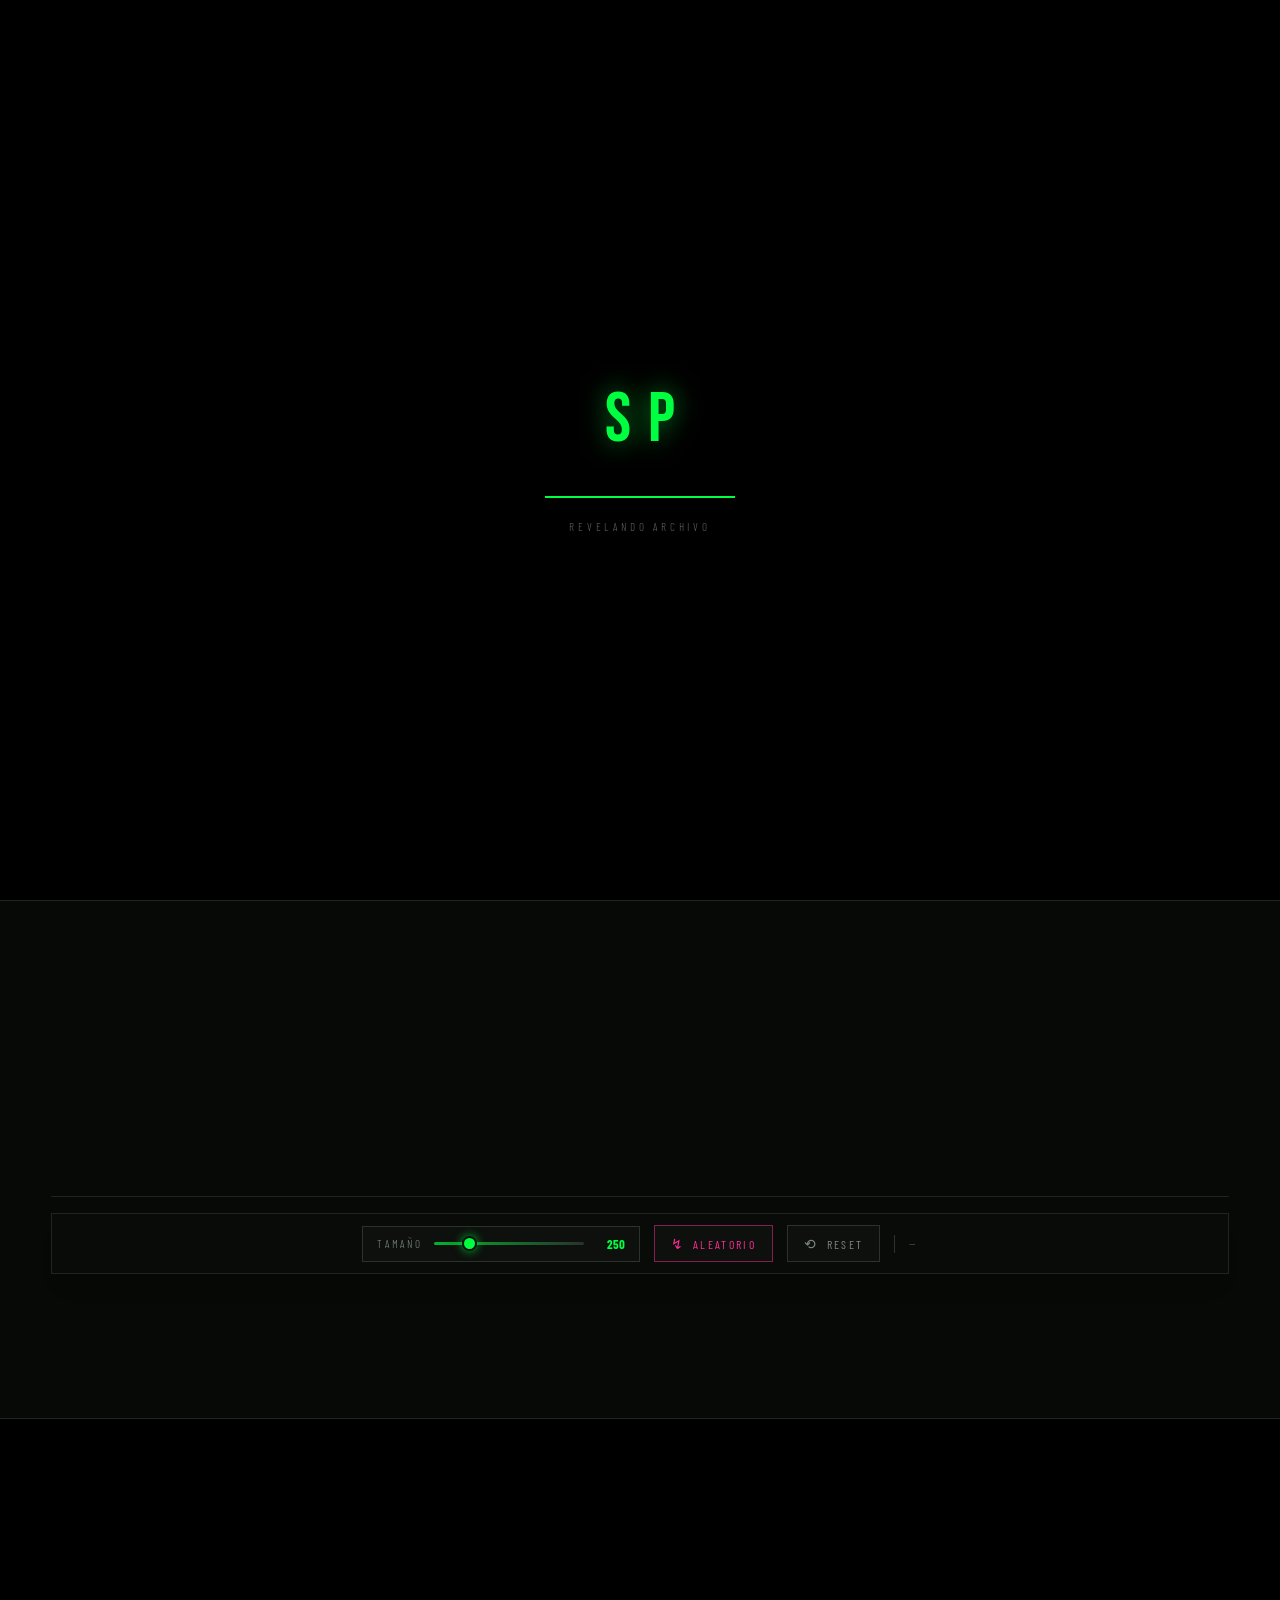
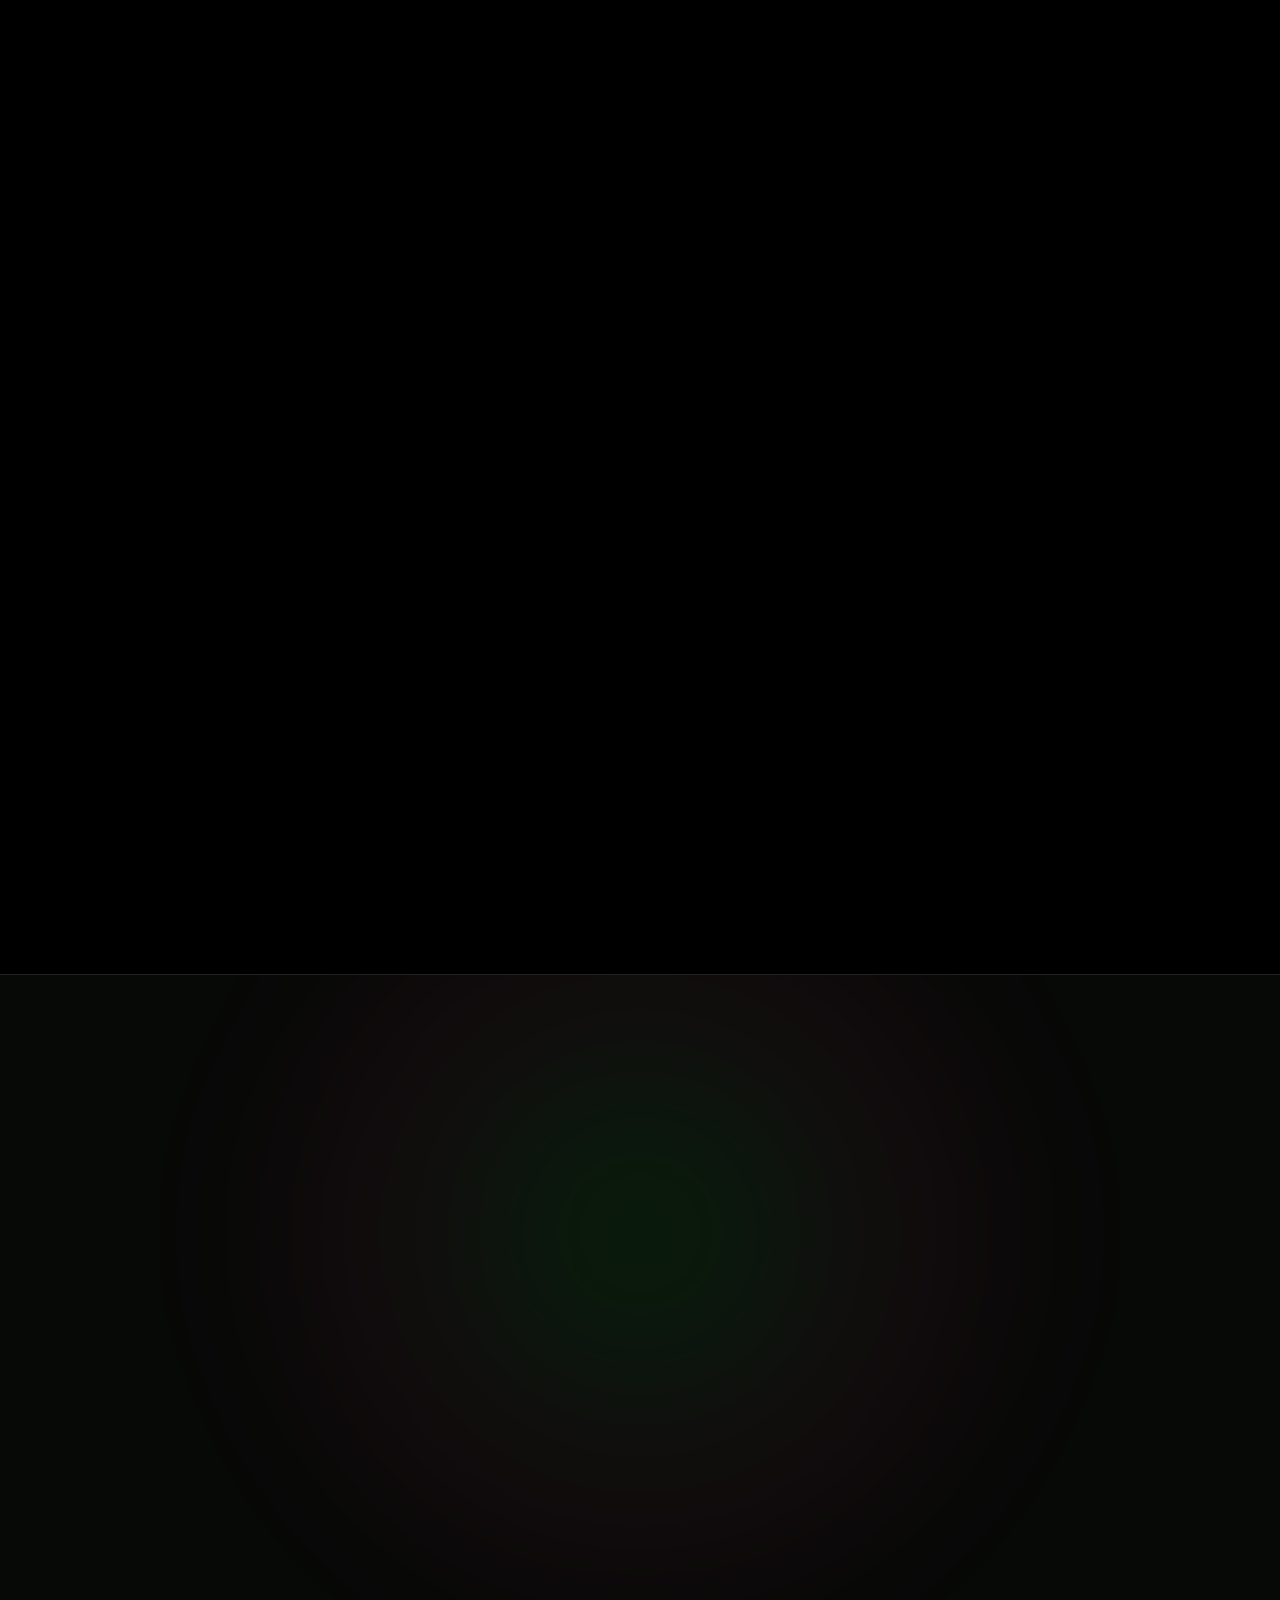
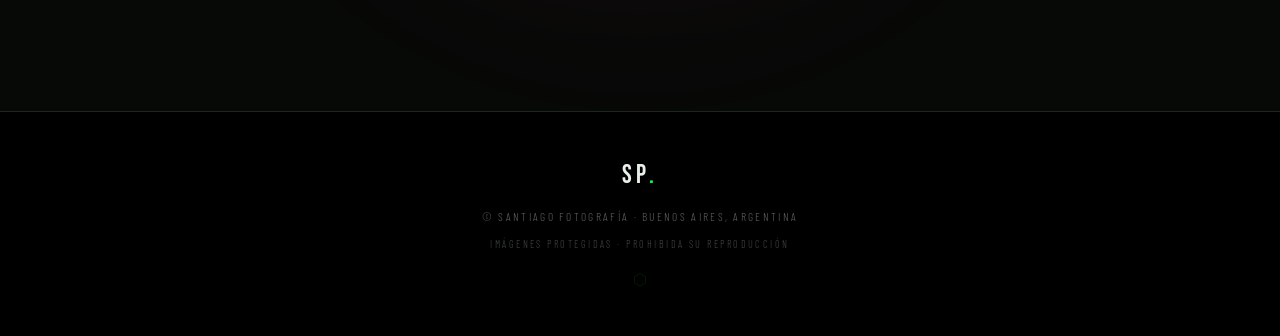
<file: index.html>
<!DOCTYPE html>
<html lang="es">
<head>
<meta charset="UTF-8">
<meta name="viewport" content="width=device-width, initial-scale=1.0">
<title>Santiago Fotografía — Captura el Instante</title>
<meta name="description" content="Portfolio de Santiago: retratos, blanco y negro, gothic y fotografía urbana. Buenos Aires, Argentina.">
<meta name="theme-color" content="#000000">
<meta property="og:title" content="Santiago Fotografía — Captura el Instante">
<meta property="og:type" content="website">
<link rel="icon" href="data:image/svg+xml,%3Csvg xmlns='http://www.w3.org/2000/svg' viewBox='0 0 32 32'%3E%3Crect width='32' height='32' fill='%23000'/%3E%3Cpath d='M16 4l10 6v12l-10 6-10-6V10z' fill='none' stroke='%2300FF41' stroke-width='2'/%3E%3C/svg%3E">
<link rel="preconnect" href="https://fonts.googleapis.com">
<link rel="preconnect" href="https://fonts.gstatic.com" crossorigin>
<link href="https://fonts.googleapis.com/css2?family=Bebas+Neue&family=Barlow:wght@300;400;500;600&family=Barlow+Condensed:wght@400;500;600&display=swap" rel="stylesheet">
<link rel="stylesheet" href="style.css">
</head>
<body>

<div class="loader" id="loader">
  <div class="loader-logo">SP</div>
  <div class="loader-bar"><i></i></div>
  <p class="loader-txt">Revelando archivo</p>
</div>

<div class="lang-gate" id="langGate" hidden>
  <div class="lg-inner">
    <span class="lg-logo">SP<i>.</i></span>
    <p class="lg-kicker">Santiago Fotografía</p>
    <h2 class="lg-title">Elegí tu idioma</h2>
    <p class="lg-sub">Choose your language · Escolha seu idioma</p>
    <div class="lg-options">
      <button class="lg-opt" data-lang="es" style="--net:#00FF41"><b>ES</b><span>Español</span><i>Argentina</i></button>
      <button class="lg-opt" data-lang="en" style="--net:#00E5FF"><b>EN</b><span>English</span><i>International</i></button>
      <button class="lg-opt" data-lang="pt" style="--net:#FF2D95"><b>PT</b><span>Português</span><i>Brasil</i></button>
    </div>
  </div>
</div>

<div class="cursor-dot"></div>
<div class="cursor-ring"></div>
<div class="grain"></div>

<nav class="nav" id="nav">
  <div class="nav-inner">
    <a href="#hero" class="nav-logo" id="navLogo">SP<span class="accent">.</span></a>
    <ul class="nav-links">
      <li><a href="#hero" data-section="hero" data-i18n="nav.home">Inicio</a></li>
      <li><a href="#portfolio" data-section="portfolio" data-i18n="nav.portfolio">Portfolio</a></li>
      <li><a href="#about" data-section="about" data-i18n="nav.about">Sobre mí</a></li>
      <li><a href="#contact" data-section="contact" data-i18n="nav.contact">Contacto</a></li>
    </ul>
    <div class="lang-switch" id="langSwitch" role="group" aria-label="Language">
      <button data-lang="es">ES</button><button data-lang="en">EN</button><button data-lang="pt">PT</button>
    </div>
  </div>
  <button class="nav-burger" id="navBurger" aria-label="Menu"><span></span><span></span><span></span></button>
</nav>

<div class="mobile-menu" id="mobileMenu">
  <ul>
    <li><a href="#hero" data-i18n="nav.home">Inicio</a></li>
    <li><a href="#portfolio" data-i18n="nav.portfolio">Portfolio</a></li>
    <li><a href="#about" data-i18n="nav.about">Sobre mí</a></li>
    <li><a href="#contact" data-i18n="nav.contact">Contacto</a></li>
    <li class="mm-lang"><div class="lang-switch" id="langSwitchMob"><button data-lang="es">ES</button><button data-lang="en">EN</button><button data-lang="pt">PT</button></div></li>
    <li class="menu-secret"><a href="admin.html">⬡</a></li>
  </ul>
</div>

<section class="hero" id="hero">
  <div class="hero-media" id="heroMedia" hidden><div class="hm-inner">
    <img class="hm-base" id="heroBase" alt="" decoding="async" fetchpriority="high">
    <img class="hm-full" id="heroFull" alt="" decoding="async">
  </div></div>
  <div class="hero-scrim"></div>
  <div class="hero-grid" id="heroGrid"></div>
  <div class="hero-glows" id="heroGlows"><i class="hero-glow g1"></i><i class="hero-glow g2"></i></div>
  <div class="hero-vignette"></div>

  <div class="container hero-inner">
    <div class="hero-content" id="heroContent">
      <p class="hero-kicker" data-i18n="hero.kicker">Santiago Fotografía — Est. 2015</p>
      <h1 class="hero-title">
        <span data-i18n="hero.t1">CAPTURA</span>
        <span data-i18n="hero.t2">EL</span>
        <span data-i18n="hero.t3">INSTANTE</span>
      </h1>
      <p class="hero-subtitle" data-i18n="hero.sub">Cada imagen cuenta una historia única. Momentos que perduran más allá del tiempo.</p>
      <div class="hero-actions">
        <a href="#portfolio" class="btn btn-primary"><span data-i18n="hero.cta">Ver Portfolio</span><svg viewBox="0 0 24 24" width="18" height="18" fill="none" stroke="currentColor" stroke-width="2"><path d="M5 12h14M13 5l7 7-7 7"/></svg></a>
      </div>
      <p class="hero-count"><b id="heroCount">—</b> <span data-i18n="hero.works">obras en archivo</span></p>
    </div>
  </div>

  <div class="scroll-indicator"><span data-i18n="hero.scroll">SCROLL</span><div class="scroll-line"></div></div>
</section>

<section class="sect portfolio" id="portfolio">
  <div class="container">
    <header class="section-head reveal">
      <p class="section-kicker" data-i18n="port.kicker">— Galería</p>
      <h2 class="section-title" data-i18n="port.title">Portfolio</h2>
      <p class="head-note"><b id="portfolioCount">0</b> <span data-i18n="port.note">imágenes · click para ampliar</span></p>
    </header>

    <div class="categories" id="categories"></div>

    <div class="lighttable" id="lighttable">
      <label class="lt-ctl">
        <span data-i18n="lt.size">Tamaño</span>
        <input type="range" id="vSize" min="150" max="620" step="10" value="250" aria-label="Size">
        <b id="vSizeOut">250</b>
      </label>
      <button class="lt-btn lt-shuffle" id="vShuffle"><i>↯</i><span data-i18n="lt.shuffle">Aleatorio</span></button>
      <button class="lt-btn" id="vReset"><i>⟲</i><span data-i18n="lt.reset">Reset</span></button>
      <span class="lt-read" id="ltRead">—</span>
    </div>

    <div class="gallery" id="gallery"></div>
  </div>
</section>

<section class="sect about" id="about">
  <div class="container about-wrap">
    <div class="about-photo reveal">
      <img id="profileImg" alt="Santiago" decoding="async">
      <div class="about-photo-frame"></div>
      <span class="about-tag" data-i18n="about.tag">Retrato / 35mm</span>
    </div>
    <div class="about-content reveal">
      <p class="section-kicker" data-i18n="about.kicker">— Sobre mí</p>
      <h2 class="section-title" data-i18n="about.title">La historia detrás del lente</h2>
      <p class="about-bio" id="bioText" data-i18n="about.bio">Soy Santiago, fotógrafo profesional con más de una década documentando la vida a través del lente.</p>
      <p class="signature">Santiago<span class="accent">.</span></p>
    </div>
  </div>
</section>

<section class="sect contact" id="contact">
  <div class="contact-aura"></div>
  <div class="container">
    <header class="contact-head reveal">
      <p class="section-kicker" data-i18n="contact.kicker">— Contacto</p>
      <h2 class="section-title"><span data-i18n="contact.title">HABLEMOS</span><span class="accent">.</span></h2>
      <p class="contact-lead" data-i18n="contact.lead">Retratos, editoriales, eventos y colaboraciones creativas. Elegí tu canal.</p>
    </header>
    <div class="social-grid">
      <a class="social-card reveal" id="cEmail" href="mailto:hola@santiagofoto.com" style="--net:#00E5FF;--d:0ms">
        <span class="sc-index">01</span>
        <span class="sc-icon"><svg viewBox="0 0 24 24" width="30" height="30"><path fill="currentColor" d="M2 6a2 2 0 0 1 2-2h16a2 2 0 0 1 2 2v.35l-10 6.25L2 6.35V6Zm0 2.6V18a2 2 0 0 0 2 2h16a2 2 0 0 0 2-2V8.6l-9.47 5.92a1 1 0 0 1-1.06 0L2 8.6Z"/></svg></span>
        <span class="sc-name" data-i18n="contact.email">Email</span>
        <span class="sc-value" id="cEmailVal">hola@santiagofoto.com</span>
        <span class="sc-go"><span data-i18n="contact.write">Escribir</span><svg viewBox="0 0 24 24" width="15" height="15" fill="none" stroke="currentColor" stroke-width="2"><path d="M5 12h14M13 5l7 7-7 7"/></svg></span>
      </a>
      <a class="social-card reveal" id="cWhatsapp" href="https://wa.me/541100000000" target="_blank" rel="noopener" style="--net:#00FF41;--d:90ms">
        <span class="sc-index">02</span>
        <span class="sc-icon"><svg viewBox="0 0 24 24" width="30" height="30"><path fill="currentColor" d="M17.47 14.38c-.3-.15-1.76-.87-2.03-.97-.27-.1-.47-.15-.67.15-.2.3-.77.97-.94 1.16-.17.2-.35.22-.64.08-.3-.15-1.26-.47-2.4-1.48-.88-.79-1.48-1.76-1.65-2.06-.17-.3-.02-.46.13-.6.13-.14.3-.35.44-.53.15-.17.2-.3.3-.5.1-.2.05-.37-.03-.52-.07-.15-.66-1.61-.91-2.21-.24-.58-.49-.5-.67-.51h-.57c-.2 0-.52.07-.8.37-.27.3-1.03 1.02-1.03 2.48s1.06 2.87 1.21 3.07c.15.2 2.1 3.2 5.08 4.49.71.3 1.26.49 1.69.62.71.23 1.36.2 1.87.12.57-.09 1.76-.72 2-1.41.25-.7.25-1.29.18-1.42-.08-.12-.28-.2-.57-.34M12.05 21.8h-.01a9.87 9.87 0 0 1-5.03-1.38l-.36-.21-3.74.98 1-3.65-.24-.37a9.86 9.86 0 0 1-1.51-5.26c0-5.45 4.44-9.89 9.89-9.89 2.64 0 5.12 1.03 6.99 2.9a9.83 9.83 0 0 1 2.89 6.99c0 5.45-4.43 9.89-9.88 9.89m8.41-18.3A11.82 11.82 0 0 0 12.05 0C5.5 0 .16 5.34.16 11.89c0 2.1.55 4.14 1.59 5.95L.06 24l6.3-1.65a11.88 11.88 0 0 0 5.69 1.45c6.55 0 11.89-5.34 11.89-11.89 0-3.18-1.24-6.17-3.48-8.41"/></svg></span>
        <span class="sc-name">WhatsApp</span>
        <span class="sc-value" id="cWhatsappVal">+54 11 0000-0000</span>
        <span class="sc-go"><span data-i18n="contact.chat">Chatear</span><svg viewBox="0 0 24 24" width="15" height="15" fill="none" stroke="currentColor" stroke-width="2"><path d="M5 12h14M13 5l7 7-7 7"/></svg></span>
      </a>
      <a class="social-card reveal" id="cInstagram" href="https://instagram.com/santiagofoto" target="_blank" rel="noopener" style="--net:#FF2D95;--d:180ms">
        <span class="sc-index">03</span>
        <span class="sc-icon"><svg viewBox="0 0 24 24" width="30" height="30"><path fill="currentColor" fill-rule="evenodd" clip-rule="evenodd" d="M7 2h10a5 5 0 0 1 5 5v10a5 5 0 0 1-5 5H7a5 5 0 0 1-5-5V7a5 5 0 0 1 5-5Zm0 2a3 3 0 0 0-3 3v10a3 3 0 0 0 3 3h10a3 3 0 0 0 3-3V7a3 3 0 0 0-3-3H7Zm5 3.5A4.5 4.5 0 1 1 7.5 12 4.5 4.5 0 0 1 12 7.5Zm0 2A2.5 2.5 0 1 0 14.5 12 2.5 2.5 0 0 0 12 9.5Zm5.6-4.1a1.1 1.1 0 1 1-1.1 1.1 1.1 1.1 0 0 1 1.1-1.1Z"/></svg></span>
        <span class="sc-name">Instagram</span>
        <span class="sc-value" id="cInstagramVal">@santiagofoto</span>
        <span class="sc-go"><span data-i18n="contact.follow">Seguir</span><svg viewBox="0 0 24 24" width="15" height="15" fill="none" stroke="currentColor" stroke-width="2"><path d="M5 12h14M13 5l7 7-7 7"/></svg></span>
      </a>
    </div>
  </div>
</section>

<footer class="footer">
  <div class="container footer-inner">
    <a href="#hero" class="footer-logo">SP<span class="accent">.</span></a>
    <p class="footer-copy">© <span id="year"></span> Santiago Fotografía · <span id="footLocation">Buenos Aires, Argentina</span></p>
    <p class="footer-legal" data-i18n="footer.legal">Imágenes protegidas · prohibida su reproducción</p>
    <a href="admin.html" class="footer-secret" aria-label="Access">⬡</a>
  </div>
</footer>

<div class="lightbox" id="lightbox" role="dialog" aria-modal="true">
  <div class="lb-top">
    <span class="lb-cat" id="lbCategory"></span>
    <span class="lb-count" id="lbCounter"></span>
    <button class="lb-close" id="lbClose" aria-label="Close">✕</button>
  </div>
  <button class="lb-nav lb-prev" id="lbPrev" aria-label="Previous">‹</button>
  <div class="lb-stage" id="lbStage">
    <img class="lb-thumb" id="lbThumb" alt="">
    <img class="lb-full" id="lbImg" alt="">
    <i class="lb-load" id="lbLoad"></i>
  </div>
  <button class="lb-nav lb-next" id="lbNext" aria-label="Next">›</button>
  <p class="lb-hint" data-i18n="lb.hint">← → navegar · ESC cerrar</p>
</div>

<div class="secret-modal" id="secretModal" aria-hidden="true">
  <div class="sm-card">
    <button class="sm-close" id="smClose" aria-label="Close">✕</button>
    <p class="section-kicker">— Acceso restringido</p>
    <h3 class="sm-title">ADMIN</h3>
    <form id="secretForm">
      <div class="field"><label>Email</label><input type="email" id="smEmail" required autocomplete="username"></div>
      <div class="field"><label data-i18n="gate.pass">Contraseña</label><input type="password" id="smPass" required autocomplete="current-password"></div>
      <button class="btn btn-primary btn-full" type="submit"><span data-i18n="gate.enter">Entrar</span></button>
      <p class="sm-msg" id="smMsg"></p>
    </form>
  </div>
</div>

<div class="guard-note" id="guardNote" data-i18n="guard.note">© Santiago Fotografía — imágenes protegidas</div>

<script type="module" src="app.js"></script>
</body>
</html>
</file>
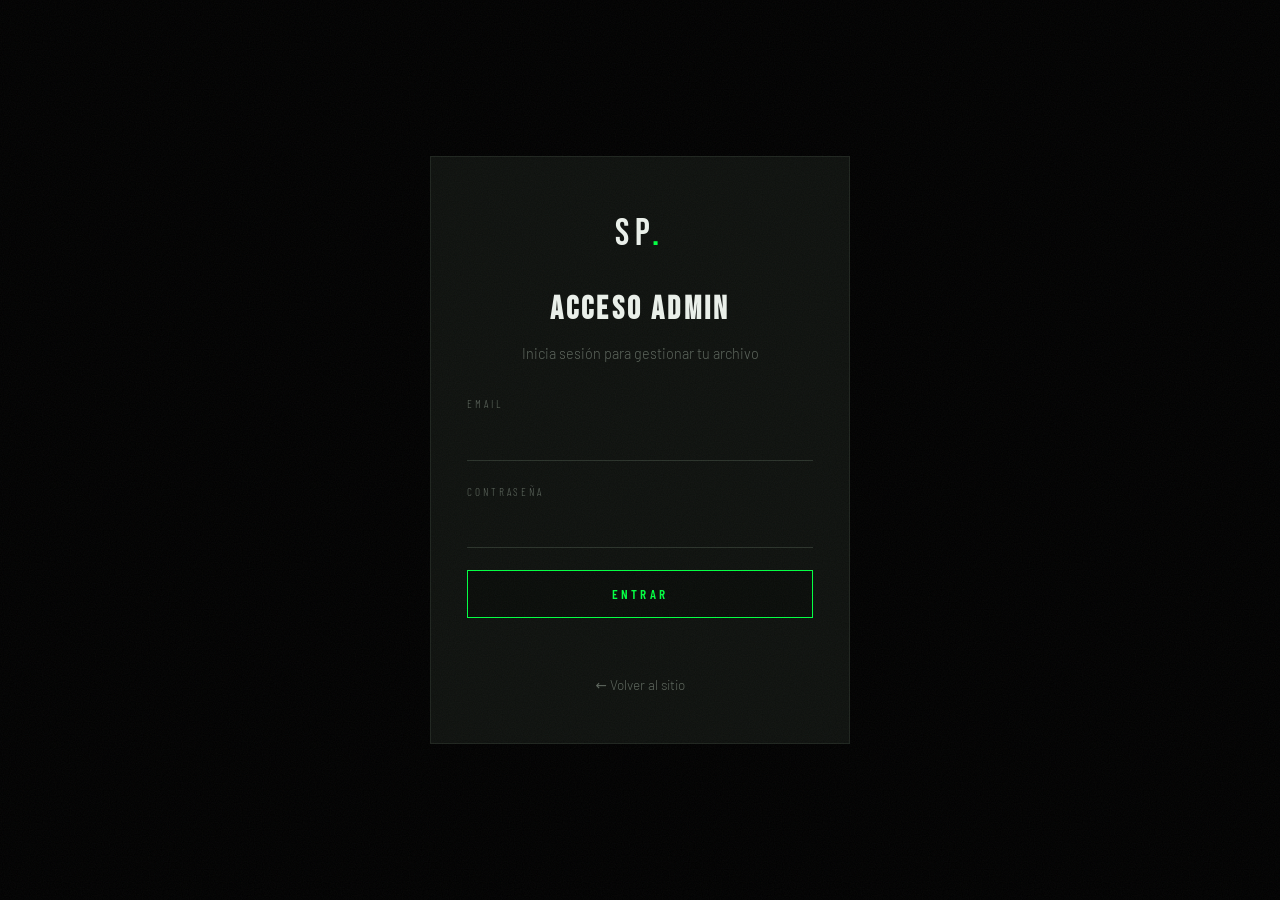
<file: admin.html>
<!DOCTYPE html>
<html lang="es">
<head>
<meta charset="UTF-8">
<meta name="viewport" content="width=device-width, initial-scale=1.0">
<title>Admin — Santiago Fotografía</title>
<meta name="robots" content="noindex">
<meta name="theme-color" content="#000000">
<link rel="icon" href="data:image/svg+xml,%3Csvg xmlns='http://www.w3.org/2000/svg' viewBox='0 0 32 32'%3E%3Crect width='32' height='32' fill='%23000'/%3E%3Cpath d='M16 4l10 6v12l-10 6-10-6V10z' fill='none' stroke='%2300FF41' stroke-width='2'/%3E%3C/svg%3E">
<link rel="preconnect" href="https://fonts.googleapis.com">
<link rel="preconnect" href="https://fonts.gstatic.com" crossorigin>
<link href="https://fonts.googleapis.com/css2?family=Bebas+Neue&family=Barlow:wght@300;400;500;600&family=Barlow+Condensed:wght@400;500;600&display=swap" rel="stylesheet">
<link rel="stylesheet" href="style.css">
</head>
<body class="admin-body">

<div class="grain"></div>
<div class="cursor-dot"></div>
<div class="cursor-ring"></div>

<section class="auth-wrap" id="authWrap">
  <div class="auth-card">
    <a href="index.html" class="auth-logo">SP<span class="accent">.</span></a>
    <h2>Acceso Admin</h2>
    <p class="auth-sub">Inicia sesión para gestionar tu archivo</p>
    <form id="loginForm" class="auth-form">
      <div class="field"><label>Email</label><input type="email" name="email" required autocomplete="username"></div>
      <div class="field"><label>Contraseña</label><input type="password" name="password" required autocomplete="current-password"></div>
      <button class="btn btn-primary btn-full" type="submit"><span>Entrar</span></button>
      <p class="auth-msg" id="authMsg"></p>
    </form>
    <a href="index.html" class="auth-back">← Volver al sitio</a>
  </div>
</section>

<section class="dashboard" id="dashboard" hidden>
  <aside class="dash-sidebar">
    <div class="dash-brand">
      <a href="index.html" class="nav-logo">SP<span class="accent">.</span></a>
      <p>Admin</p>
    </div>
    <nav class="dash-nav">
      <button class="dash-nav-btn active" data-tab="upload"><i>⬆</i>Subir fotos</button>
      <button class="dash-nav-btn" data-tab="gallery"><i>▦</i>Galería</button>
      <button class="dash-nav-btn" data-tab="texts"><i>✎</i>Textos</button>
      <button class="dash-nav-btn" data-tab="profile"><i>◍</i>Perfil</button>
      <button class="dash-nav-btn" data-tab="contact"><i>✉</i>Contacto</button>
      <button class="dash-nav-btn" data-tab="stats"><i>◫</i>Estadísticas</button>
    </nav>
    <div class="dash-user">
      <span class="user-email" id="userEmail"></span>
      <button class="btn btn-ghost btn-sm" id="logoutBtn">Salir</button>
    </div>
  </aside>

  <main class="dash-main">
    <header class="dash-top">
      <p class="section-kicker">— Panel</p>
      <h1 class="dash-title" id="dashTitle">Subir fotos</h1>
      <a href="index.html" class="btn btn-ghost btn-sm">Ver sitio →</a>
    </header>

    <div class="schema-alert" id="schemaAlert" hidden>
      <div class="sa-body">
        <h3>Falta actualizar la base de datos</h3>
        <p>Sin esto no se guardan portada, encuadre, exposición ni textos. Supabase → SQL Editor → pegar y ejecutar:</p>
        <pre id="schemaSql">alter table portfolio_images
  add column if not exists file_size bigint,
  add column if not exists file_format text,
  add column if not exists thumb_url text,
  add column if not exists is_featured boolean not null default false,
  add column if not exists focus_x real not null default 50,
  add column if not exists focus_y real not null default 50,
  add column if not exists cover_zoom real not null default 1,
  add column if not exists cover_bright real not null default 1,
  add column if not exists cover_scrim real not null default 0.55;

create table if not exists site_texts (
  lang text primary key,
  hero_kicker text, hero_t1 text, hero_t2 text, hero_t3 text,
  hero_sub text, hero_cta text,
  about_title text, about_bio text,
  contact_title text, contact_lead text,
  updated_at timestamptz not null default now()
);

alter table site_texts enable row level security;

drop policy if exists "Public read texts" on site_texts;
create policy "Public read texts" on site_texts for select using (true);

drop policy if exists "Admin write texts" on site_texts;
create policy "Admin write texts" on site_texts for all
  using (auth.role() = 'authenticated') with check (auth.role() = 'authenticated');</pre>
      </div>
      <div class="sa-actions">
        <button class="btn btn-ghost btn-sm" id="copySql">Copiar SQL</button>
        <button class="btn btn-primary btn-sm" id="retrySchema"><span>Reintentar</span></button>
      </div>
    </div>

    <section class="dash-panel active" data-panel="upload">
      <div class="upload-card">
        <div class="upload-head">
          <div class="field field-inline">
            <label>Categoría de destino</label>
            <select id="uploadCategory">
              <option>Blanco y Negro</option><option>Retratos</option><option>Gothic</option><option>Urbano</option>
            </select>
          </div>
          <p class="upload-note">Se genera una miniatura optimizada por foto. El original queda intacto.</p>
        </div>
        <div class="drop-zone" id="dropZone" role="button" tabindex="0">
          <div class="dz-icon">⬆</div>
          <h3>Arrastra imágenes aquí</h3>
          <p>o haz clic para seleccionar · JPG · PNG · WEBP · múltiple</p>
        </div>
        <input type="file" id="fileInput" accept="image/jpeg,image/png,image/webp" multiple hidden>
        <div class="upload-opts" id="uploadOpts" hidden>
          <div class="upload-queue" id="uploadQueue"></div>
          <div class="upload-summary" id="uploadSummary"></div>
          <div class="upload-progress" id="uploadProgress"><i class="bar"></i></div>
          <div class="upload-actions">
            <button class="btn btn-ghost btn-sm" id="uploadClear">Vaciar cola</button>
            <button class="btn btn-primary" id="uploadBtn"><span>Subir al servidor</span></button>
          </div>
        </div>
      </div>
    </section>

    <section class="dash-panel" data-panel="gallery">
      <div class="cover-card" id="coverCard">
        <div class="cc-thumb" id="ccThumb"><img id="coverImg" alt=""><span class="cc-ph">⬡</span></div>
        <div class="cc-info">
          <p class="section-kicker">— Portada del inicio</p>
          <h3 id="coverTitle">Cargando…</h3>
          <p class="cc-meta" id="coverMeta"></p>
        </div>
        <div class="cc-actions">
          <button class="btn btn-ghost btn-sm" id="coverFrame" hidden>Encuadrar</button>
          <button class="btn btn-ghost btn-sm" id="coverClear" hidden>Quitar</button>
        </div>
      </div>

      <div class="gal-toolbar">
        <div class="gt-filters">
          <select id="filterCategory" aria-label="Categoría">
            <option value="">Todas las categorías</option>
            <option>Blanco y Negro</option><option>Retratos</option><option>Gothic</option><option>Urbano</option>
          </select>
          <select id="filterFormat" aria-label="Formato">
            <option value="">Todos los formatos</option>
            <option value="JPG">JPG</option><option value="PNG">PNG</option><option value="WEBP">WEBP</option>
          </select>
          <select id="sortBy" aria-label="Orden">
            <option value="recent">Más recientes</option>
            <option value="heavy">Más pesadas</option>
            <option value="light">Más livianas</option>
            <option value="cat">Por categoría</option>
          </select>
          <button class="chip-toggle" id="heavyToggle" aria-pressed="false">Sólo +3 MB</button>
        </div>
        <div class="gt-actions">
          <button class="btn btn-ghost btn-sm" id="optimizeBtn" hidden>Optimizar (<span id="optCount">0</span>)</button>
          <button class="btn btn-ghost btn-sm" id="selectAllBtn">Seleccionar todo</button>
        </div>
      </div>

      <div class="gal-summary" id="galSummary"></div>

      <div class="bulk-bar" id="bulkBar" hidden>
        <span class="bulk-count"><b id="bulkCount">0</b> seleccionadas</span>
        <select id="bulkCategory" aria-label="Nueva categoría">
          <option>Blanco y Negro</option><option>Retratos</option><option>Gothic</option><option>Urbano</option>
        </select>
        <button class="btn btn-ghost btn-sm" id="bulkApply">Mover</button>
        <button class="btn btn-ghost btn-sm" id="bulkDuplicate">Duplicar en</button>
        <button class="btn btn-ghost btn-sm" id="bulkFeature">★ Portada</button>
        <button class="btn btn-danger btn-sm" id="bulkDelete">Eliminar</button>
        <button class="bulk-clear" id="bulkClear" aria-label="Limpiar selección">✕</button>
      </div>

      <div class="admin-gallery" id="adminGallery"></div>
    </section>

    <section class="dash-panel" data-panel="texts">
      <div class="panel-card wide">
        <h3>Textos del sitio</h3>
        <p class="pe-note mb center">Cada idioma guarda su propio texto. Un campo vacío usa el texto por defecto de ese idioma.</p>
        <div class="lang-tabs" id="textLangs">
          <button class="chip-toggle" data-lang="es" aria-pressed="true">Español</button>
          <button class="chip-toggle" data-lang="en" aria-pressed="false">English</button>
          <button class="chip-toggle" data-lang="pt" aria-pressed="false">Português</button>
        </div>
        <div id="textFields"></div>
        <div class="text-actions">
          <button class="btn btn-ghost btn-sm" id="copyFromEs">Copiar desde Español</button>
          <button class="btn btn-ghost btn-sm" id="clearTexts">Vaciar campos</button>
          <button class="btn btn-primary" id="saveTexts"><span>Guardar textos</span></button>
        </div>
      </div>
    </section>

    <section class="dash-panel" data-panel="profile">
      <div class="panel-card">
        <h3>Foto de perfil</h3>
        <div class="profile-editor">
          <div class="pe-thumb"><img id="adminProfileImg" alt="Perfil"></div>
          <div class="pe-side">
            <button class="btn btn-ghost btn-sm" id="profilePick">Cambiar foto</button>
            <input type="file" id="profileImgInput" accept="image/jpeg,image/png,image/webp" hidden>
            <p class="pe-note">Vertical 3:4 · se optimiza al subir</p>
            <p class="pe-note">La biografía se edita en la pestaña <b>Textos</b>, idioma por idioma.</p>
          </div>
        </div>
      </div>
    </section>

    <section class="dash-panel" data-panel="contact">
      <div class="panel-card">
        <h3>Canales públicos</h3>
        <p class="pe-note mb center">Estos tres datos alimentan los botones de la sección Contacto.</p>
        <div class="field"><label>Email</label><input type="email" id="setEmail" placeholder="hola@santiagofoto.com"></div>
        <div class="field"><label>WhatsApp</label><input type="text" id="setWhatsapp" placeholder="+54 11 0000-0000"></div>
        <div class="field"><label>Instagram</label><input type="text" id="setInstagram" placeholder="@santiagofoto"></div>
        <div class="field"><label>Ubicación (pie de página)</label><input type="text" id="setLocation" placeholder="Buenos Aires, Argentina"></div>
        <div class="center"><button class="btn btn-primary" id="saveSettings"><span>Guardar contacto</span></button></div>
      </div>
    </section>

    <section class="dash-panel" data-panel="stats">
      <div class="stats-grid">
        <div class="stat-card"><span class="stat-num" id="sTotal">0</span><span class="stat-lbl">Fotos en archivo</span></div>
        <div class="stat-card c-cyan"><span class="stat-num" id="sWeight">0</span><span class="stat-lbl">Peso total</span></div>
        <div class="stat-card c-amber"><span class="stat-num" id="sHeavy">0</span><span class="stat-lbl">Foto más pesada</span></div>
        <div class="stat-card c-magenta"><span class="stat-num" id="sThumbs">0</span><span class="stat-lbl">Miniaturas listas</span></div>
      </div>
      <div class="panel-card mt">
        <h3>Archivo por categoría</h3>
        <div class="chart" id="chartCats"></div>
        <h3 class="mt">Formatos</h3>
        <div class="fmt-breakdown" id="formatBreakdown"></div>
      </div>
    </section>
  </main>
</section>

<div class="frame-modal" id="frameModal" aria-hidden="true">
  <div class="fm-card">
    <header class="fm-head">
      <p class="section-kicker">— Portada del inicio</p>
      <h3>Encuadre y luz</h3>
      <button class="fm-close" id="fmClose" aria-label="Cerrar">✕</button>
    </header>

    <div class="fm-devices">
      <button class="chip-toggle" id="fmDesktop" aria-pressed="true">Desktop</button>
      <button class="chip-toggle" id="fmMobile" aria-pressed="false">Celular</button>
      <span class="fm-note">Arrastrá la foto para elegir qué se ve · rueda o slider para acercar</span>
    </div>

    <div class="fm-stage-wrap">
      <div class="fm-stage" id="fmStage">
        <img id="fmImg" alt="">
        <div class="fm-scrim"></div>
        <div class="fm-thirds" id="fmThirds" hidden></div>
        <div class="fm-ghost" id="fmGhost"><span>CAPTURA</span><span>EL</span><span>INSTANTE</span></div>
        <div class="fm-reticle" id="fmReticle"></div>
      </div>
    </div>

    <div class="fm-tools">
      <label class="fm-ctl"><span>Zoom</span><input type="range" id="fmZoom" min="100" max="260" step="1" value="100"><b id="fmZoomOut">100%</b></label>
      <label class="fm-ctl"><span>Exposición</span><input type="range" id="fmBright" min="60" max="190" step="1" value="100"><b id="fmBrightOut">100%</b></label>
      <label class="fm-ctl"><span>Velo</span><input type="range" id="fmScrim" min="0" max="100" step="1" value="55"><b id="fmScrimOut">55%</b></label>
    </div>
    <div class="fm-tools">
      <div class="fm-presets">
        <button data-fx="50" data-fy="50">Centro</button>
        <button data-fx="50" data-fy="0">Arriba</button>
        <button data-fx="50" data-fy="100">Abajo</button>
        <button data-fx="0" data-fy="50">Izq</button>
        <button data-fx="100" data-fy="50">Der</button>
      </div>
      <button class="chip-toggle" id="fmTextBtn" aria-pressed="true">Texto</button>
      <button class="chip-toggle" id="fmGridBtn" aria-pressed="false">Guías</button>
      <span class="fm-read" id="fmRead">X 50 · Y 50</span>
    </div>

    <footer class="fm-actions">
      <button class="btn btn-ghost btn-sm" id="fmReset">Restablecer</button>
      <button class="btn btn-ghost btn-sm" id="fmCancel">Cancelar</button>
      <button class="btn btn-primary" id="fmSave"><span>Guardar portada</span></button>
    </footer>
  </div>
</div>

<div class="toast-wrap" id="toasts"></div>

<div class="confirm" id="confirmBox" aria-hidden="true">
  <div class="confirm-card">
    <h3 id="confirmTitle">Confirmar</h3>
    <p id="confirmText"></p>
    <div class="confirm-actions">
      <button class="btn btn-ghost btn-sm" id="confirmCancel">Cancelar</button>
      <button class="btn btn-danger btn-sm" id="confirmOk">Eliminar</button>
    </div>
  </div>
</div>

<script type="module" src="admin.js"></script>
</body>
</html>
</file>
<file: style.css>
/* ══════════ TOKENS ══════════ */
*{margin:0;padding:0;box-sizing:border-box}
[hidden]{display:none!important}
:root{
  --bg:#000;--bg2:#070907;--surface:#0D100D;--surface2:#131713;--line:#1E241E;--line2:#2A322A;
  --text:#E9EFE9;--dim:#7E887E;--dim2:#5A635A;
  --acid:#00FF41;--acid-deep:#00B32D;--cyan:#00E5FF;--magenta:#FF2D95;--amber:#FFB020;
  --danger:#FF3B3B;
  --nav-h:76px;--nav-stuck:62px;
  --t:.3s cubic-bezier(.22,.61,.36,1);
  --glow:0 0 22px rgba(0,255,65,.28);
}
html{scroll-behavior:smooth;-webkit-text-size-adjust:100%}
body{background:var(--bg);color:var(--text);font-family:'Barlow',system-ui,sans-serif;font-weight:300;line-height:1.6;overflow-x:hidden}
a{color:inherit;text-decoration:none}
button{font-family:inherit;background:none;border:none;color:inherit;cursor:pointer}
input,select,textarea{font-family:inherit;font-size:1rem;color:var(--text)}
img{max-width:100%;display:block;-webkit-user-drag:none;user-select:none;-webkit-touch-callout:none;pointer-events:none}
ul{list-style:none}
.container{width:min(1300px,92%);margin:0 auto}
.accent{color:var(--acid)}
.center{text-align:center}
.mt{margin-top:34px}.mb{margin-bottom:22px}
::selection{background:var(--acid);color:#000}
:focus-visible{outline:2px solid var(--acid);outline-offset:3px}

*{scrollbar-width:thin;scrollbar-color:#1d2a1d #060806}
::-webkit-scrollbar{width:11px;height:9px}
::-webkit-scrollbar-track{background:#060806}
::-webkit-scrollbar-thumb{background:linear-gradient(180deg,var(--acid),#046b21);border:3px solid #060806;border-radius:99px}
::-webkit-scrollbar-thumb:hover{background:var(--acid)}
::-webkit-scrollbar-corner{background:#060806}

/* ══════════ CURSOR CON AUREOLA ══════════ */
.cursor-dot,.cursor-ring{position:fixed;top:0;left:0;pointer-events:none;z-index:9999;border-radius:50%;opacity:0}
.cursor-dot{width:7px;height:7px;background:#B9FFCB;
  box-shadow:0 0 6px var(--acid),0 0 16px rgba(0,255,65,.9),0 0 34px rgba(0,255,65,.55),0 0 64px rgba(0,255,65,.3)}
.cursor-ring{width:34px;height:34px;border:1px solid rgba(0,255,65,.85);
  box-shadow:0 0 16px rgba(0,255,65,.3),inset 0 0 12px rgba(0,255,65,.14);
  transition:width .22s var(--t),height .22s var(--t),border-color .22s,background .22s,box-shadow .22s}
.cursor-ring::after{content:"";position:absolute;inset:-16px;border-radius:50%;pointer-events:none;
  background:radial-gradient(circle,rgba(0,255,65,.18),rgba(0,255,65,.06) 45%,transparent 70%)}
.cursor-ring.active{width:56px;height:56px;border-color:var(--acid);background:rgba(0,255,65,.08);
  box-shadow:0 0 28px rgba(0,255,65,.45),inset 0 0 20px rgba(0,255,65,.2)}
.cursor-ring.down{width:24px;height:24px;background:rgba(0,255,65,.24);box-shadow:0 0 34px rgba(0,255,65,.6)}
html.has-cursor,html.has-cursor *{cursor:none!important}
@media (hover:none),(pointer:coarse){.cursor-dot,.cursor-ring{display:none!important}}

/* ══════════ GRAIN ══════════ */
.grain{position:fixed;inset:0;pointer-events:none;z-index:9998;opacity:.05;mix-blend-mode:screen;
 background-image:url("data:image/svg+xml,%3Csvg xmlns='http://www.w3.org/2000/svg' width='260' height='260'%3E%3Cfilter id='n'%3E%3CfeTurbulence type='fractalNoise' baseFrequency='.85' numOctaves='2' stitchTiles='stitch'/%3E%3C/filter%3E%3Crect width='260' height='260' filter='url(%23n)'/%3E%3C/svg%3E")}

/* ══════════ LOADER ══════════ */
.loader{position:fixed;inset:0;background:#000;z-index:10000;display:flex;flex-direction:column;align-items:center;justify-content:center;gap:20px;transition:opacity .5s var(--t),visibility .5s}
.loader.hide{opacity:0;visibility:hidden}
.loader-logo{font-family:'Bebas Neue',sans-serif;font-size:4.4rem;letter-spacing:.24em;color:var(--acid);text-shadow:0 0 26px rgba(0,255,65,.55);padding-left:.24em}
.loader-bar{width:190px;height:2px;background:#141814;overflow:hidden}
.loader-bar i{display:block;height:100%;width:100%;background:var(--acid);transform-origin:left;transform:scaleX(0);animation:load 1.05s var(--t) forwards;box-shadow:0 0 10px var(--acid)}
.loader-txt{font-family:'Barlow Condensed',sans-serif;font-size:.7rem;letter-spacing:.34em;text-transform:uppercase;color:var(--dim2)}
@keyframes load{to{transform:scaleX(1)}}

/* ══════════ IDIOMA ══════════ */
.lang-gate{position:fixed;inset:0;z-index:10005;background:radial-gradient(ellipse at 50% 40%,#0B120C,#000 70%);display:flex;align-items:center;justify-content:center;padding:24px;transition:opacity .5s var(--t),visibility .5s}
.lang-gate.hide{opacity:0;visibility:hidden}
.lg-inner{display:flex;flex-direction:column;align-items:center;text-align:center;max-width:760px;width:100%;animation:lbIn .6s var(--t)}
.lg-logo{font-family:'Bebas Neue',sans-serif;font-size:3rem;letter-spacing:.2em;color:var(--text)}
.lg-logo i{color:var(--acid);font-style:normal}
.lg-kicker{font-family:'Barlow Condensed',sans-serif;font-size:.7rem;letter-spacing:.36em;text-transform:uppercase;color:var(--acid);margin:6px 0 26px}
.lg-title{font-family:'Bebas Neue',sans-serif;font-size:clamp(2.4rem,7vw,4rem);letter-spacing:.05em;line-height:1}
.lg-sub{color:var(--dim2);font-size:.92rem;margin:10px 0 34px}
.lg-options{display:grid;grid-template-columns:repeat(3,1fr);gap:14px;width:100%}
.lg-opt{position:relative;display:flex;flex-direction:column;align-items:center;gap:4px;padding:26px 14px;background:var(--surface);border:1px solid var(--line);overflow:hidden;transition:transform .3s var(--t),border-color .3s,box-shadow .3s}
.lg-opt::before{content:"";position:absolute;inset:0;background:var(--net);transform:translateY(101%);transition:transform .4s cubic-bezier(.7,0,.3,1)}
.lg-opt>*{position:relative;z-index:1;transition:color .28s}
.lg-opt b{font-family:'Bebas Neue',sans-serif;font-size:2.2rem;letter-spacing:.1em;color:var(--net)}
.lg-opt span{font-size:1rem;color:var(--text)}
.lg-opt i{font-style:normal;font-family:'Barlow Condensed',sans-serif;font-size:.64rem;letter-spacing:.24em;text-transform:uppercase;color:var(--dim2)}
.lg-opt:hover{transform:translateY(-5px);border-color:var(--net);box-shadow:0 20px 44px -24px var(--net)}
.lg-opt:hover::before{transform:translateY(0)}
.lg-opt:hover b,.lg-opt:hover span,.lg-opt:hover i{color:#000}
.lg-opt.suggest{border-color:var(--net);box-shadow:0 0 0 1px var(--net),0 0 30px -14px var(--net)}
@media(max-width:640px){.lg-options{grid-template-columns:1fr;max-width:320px}.lg-opt{flex-direction:row;justify-content:center;gap:12px;padding:16px}}

.lang-switch{display:flex;border:1px solid var(--line2);background:rgba(9,12,9,.7)}
.lang-switch button{padding:6px 9px;font-family:'Barlow Condensed',sans-serif;font-size:.7rem;letter-spacing:.16em;color:var(--dim2);transition:var(--t)}
.lang-switch button+button{border-left:1px solid var(--line)}
.lang-switch button:hover{color:var(--text);background:rgba(255,255,255,.03)}
.lang-switch button.on{color:#000;background:var(--acid);font-weight:600}
.mm-lang{padding-top:18px!important;display:flex;justify-content:center}
.mm-lang .lang-switch button{font-size:1rem;padding:8px 14px}

/* ══════════ NAV ══════════ */
.nav{position:fixed;top:0;left:0;right:0;height:var(--nav-h);z-index:100;display:flex;align-items:center;justify-content:center;background:linear-gradient(180deg,rgba(0,0,0,.94),rgba(0,0,0,0));transition:background .3s,height .3s,border-color .3s;border-bottom:1px solid transparent}
.nav.scrolled{height:var(--nav-stuck);background:rgba(4,6,4,.97);border-bottom-color:var(--line)}
.nav-inner{display:flex;align-items:center;gap:34px}
.nav-logo{font-family:'Bebas Neue',sans-serif;font-size:1.7rem;letter-spacing:.16em;line-height:1}
.nav-links{display:flex;gap:30px;font-family:'Barlow Condensed',sans-serif;text-transform:uppercase;letter-spacing:.18em;font-size:.82rem;font-weight:500}
.nav-links a{position:relative;padding:6px 0;color:var(--dim);transition:color .2s}
.nav-links a::after{content:"";position:absolute;left:0;bottom:0;width:0;height:1px;background:var(--acid);box-shadow:0 0 8px var(--acid);transition:width .3s var(--t)}
.nav-links a:hover,.nav-links a.active{color:var(--acid)}
.nav-links a:hover::after,.nav-links a.active::after{width:100%}
.nav-burger{position:absolute;right:4%;display:none;width:28px;height:18px}
.nav-burger span{position:absolute;left:0;width:100%;height:2px;background:var(--text);transition:var(--t)}
.nav-burger span:nth-child(1){top:0}.nav-burger span:nth-child(2){top:8px}.nav-burger span:nth-child(3){top:16px}
.nav-burger.open span:nth-child(1){top:8px;transform:rotate(45deg)}
.nav-burger.open span:nth-child(2){opacity:0}
.nav-burger.open span:nth-child(3){top:8px;transform:rotate(-45deg)}
.mobile-menu{position:fixed;inset:0;background:#000;z-index:99;display:flex;align-items:center;justify-content:center;opacity:0;visibility:hidden;transition:.32s var(--t)}
.mobile-menu.open{opacity:1;visibility:visible}
.mobile-menu ul{text-align:center;font-family:'Bebas Neue',sans-serif;font-size:2.4rem;letter-spacing:.14em}
.mobile-menu li{padding:10px 0}
.mobile-menu a{transition:color .2s}.mobile-menu a:hover{color:var(--acid)}
.menu-secret{font-size:1.1rem;padding-top:20px!important}
.menu-secret a{color:var(--acid);opacity:.35}
@media(max-width:900px){.nav-links{display:none}.nav-burger{display:block}.nav-inner{gap:18px}}

/* ══════════ HERO ══════════ */
.hero{--b:1;--s:.55;position:relative;min-height:100svh;display:flex;align-items:center;justify-content:center;text-align:center;padding:calc(var(--nav-h) + 50px) 0 120px;overflow:hidden;scroll-margin-top:var(--nav-h)}
.hero-media{position:absolute;inset:-5% -3%;z-index:0;will-change:transform}
.hm-inner{position:absolute;inset:0;animation:ken 40s ease-in-out infinite alternate}
.hm-inner img{position:absolute;inset:0;width:100%;height:100%;object-fit:cover;
  filter:brightness(var(--b)) grayscale(.22) contrast(1.04) saturate(.92);transition:object-position .5s var(--t),filter .35s}
.hm-full{opacity:0;transition:opacity .8s var(--t)}
.hm-full.on{opacity:1}
@keyframes ken{0%{transform:scale(1.02)}100%{transform:scale(1.07) translate3d(-1%,.6%,0)}}
.hero-scrim{position:absolute;inset:0;z-index:1;opacity:0;transition:opacity .6s;pointer-events:none;
 background:
  radial-gradient(ellipse 74% 74% at 50% 50%,rgba(0,0,0,calc(var(--s)*.62)),rgba(0,0,0,calc(var(--s)*1)) 76%),
  linear-gradient(180deg,rgba(0,0,0,calc(var(--s)*1)) 0%,rgba(0,0,0,calc(var(--s)*.3)) 44%,rgba(0,0,0,calc(var(--s)*1)) 100%)}
.hero.has-photo .hero-scrim{opacity:1}
.hero-vignette{position:absolute;inset:0;z-index:1;pointer-events:none;box-shadow:inset 0 0 190px 50px rgba(0,0,0,calc(var(--s)*.8))}
.hero-grid{position:absolute;inset:-6%;z-index:2;opacity:.15;will-change:transform;background-image:linear-gradient(rgba(0,255,65,.16) 1px,transparent 1px),linear-gradient(90deg,rgba(0,255,65,.16) 1px,transparent 1px);background-size:78px 78px;-webkit-mask-image:radial-gradient(ellipse 65% 60% at 50% 50%,#000 15%,transparent 76%);mask-image:radial-gradient(ellipse 65% 60% at 50% 50%,#000 15%,transparent 76%)}
.hero.has-photo .hero-grid{opacity:.07}
.hero-glows{position:absolute;inset:0;z-index:2;pointer-events:none;will-change:transform}
.hero-glow{position:absolute;border-radius:50%;filter:blur(90px);opacity:.45;display:block}
.hero-glow.g1{width:46vw;height:46vw;left:-6vw;top:6vh;background:radial-gradient(circle,rgba(0,255,65,.2),transparent 66%);animation:drift1 26s ease-in-out infinite}
.hero-glow.g2{width:36vw;height:36vw;right:-6vw;bottom:-8vh;background:radial-gradient(circle,rgba(0,229,255,.14),transparent 66%);animation:drift2 32s ease-in-out infinite}
@keyframes drift1{0%,100%{transform:translate3d(0,0,0)}50%{transform:translate3d(6vw,-5vh,0)}}
@keyframes drift2{0%,100%{transform:translate3d(0,0,0)}50%{transform:translate3d(-5vw,4vh,0)}}
.hero-inner{position:relative;z-index:3;display:flex;justify-content:center}
.hero-content{display:flex;flex-direction:column;align-items:center;will-change:transform;max-width:900px}
.hero-kicker{font-family:'Barlow Condensed',sans-serif;font-size:.8rem;letter-spacing:.34em;text-transform:uppercase;color:var(--acid);margin-bottom:24px;text-shadow:0 2px 18px rgba(0,0,0,.9)}
.hero-title{font-family:'Bebas Neue',sans-serif;font-size:clamp(3.4rem,13vw,10.5rem);line-height:.86;letter-spacing:.02em;display:flex;flex-direction:column;align-items:center;text-shadow:0 6px 44px rgba(0,0,0,.92),0 2px 10px rgba(0,0,0,.7)}
.hero-title span{opacity:0;transform:translateY(38px);animation:rise .9s var(--t) forwards}
.hero-title span:nth-child(2){animation-delay:.13s;color:#D6DED6;font-size:.62em}
.hero-title span:nth-child(3){animation-delay:.26s;color:var(--acid);text-shadow:0 0 34px rgba(0,255,65,.4),0 6px 44px rgba(0,0,0,.9)}
@keyframes rise{to{opacity:1;transform:none}}
.hero-subtitle{max-width:520px;font-size:1.06rem;color:#B4BDB4;margin:28px auto 34px;opacity:0;animation:rise .9s .55s var(--t) forwards;text-shadow:0 2px 16px rgba(0,0,0,.9)}
.hero-actions{display:flex;justify-content:center;gap:22px;flex-wrap:wrap;opacity:0;animation:rise .9s .72s var(--t) forwards}
.hero-count{margin-top:22px;font-family:'Barlow Condensed',sans-serif;font-size:.74rem;letter-spacing:.26em;text-transform:uppercase;color:#9AA39A;opacity:0;animation:rise .9s .86s var(--t) forwards;text-shadow:0 2px 14px rgba(0,0,0,.9)}
.hero-count b{color:var(--acid);font-weight:600;font-size:1.05rem}
.scroll-indicator{position:absolute;bottom:26px;left:50%;transform:translateX(-50%);display:flex;flex-direction:column;align-items:center;gap:9px;font-family:'Barlow Condensed',sans-serif;font-size:.62rem;letter-spacing:.32em;color:var(--dim2);z-index:3}
.scroll-line{width:1px;height:46px;background:var(--line);position:relative;overflow:hidden}
.scroll-line::after{content:"";position:absolute;left:0;width:100%;height:45%;background:var(--acid);box-shadow:0 0 8px var(--acid);animation:sc 2.2s infinite}
@keyframes sc{0%{top:-45%}100%{top:100%}}

/* ══════════ BOTONES ══════════ */
.btn{display:inline-flex;align-items:center;justify-content:center;gap:11px;padding:15px 28px;font-family:'Barlow Condensed',sans-serif;font-size:.82rem;letter-spacing:.24em;text-transform:uppercase;font-weight:600;transition:var(--t);position:relative;overflow:hidden;border:1px solid transparent;white-space:nowrap}
.btn span,.btn svg,.btn i{position:relative;z-index:2}
.btn-primary{border-color:var(--acid);color:var(--acid);background:rgba(4,8,5,.55)}
.btn-primary::before{content:"";position:absolute;inset:0;background:var(--acid);transform:translateY(101%);transition:transform .38s cubic-bezier(.7,0,.3,1)}
.btn-primary:hover{color:#000;box-shadow:var(--glow)}
.btn-primary:hover::before{transform:translateY(0)}
.btn[disabled]{opacity:.4;pointer-events:none}
.btn-ghost{border-color:var(--line2);color:var(--dim)}
.btn-ghost:hover{border-color:var(--acid);color:var(--acid);background:rgba(0,255,65,.05)}
.btn-danger{border-color:rgba(255,59,59,.55);color:var(--danger)}
.btn-danger:hover{background:var(--danger);color:#000;border-color:var(--danger)}
.btn-sm{padding:9px 15px;font-size:.7rem;letter-spacing:.18em}
.btn-full{width:100%}

/* ══════════ SECCIONES ══════════ */
.sect{padding:126px 0;position:relative;scroll-margin-top:var(--nav-stuck)}
.section-head{display:flex;flex-direction:column;align-items:center;text-align:center;gap:4px;margin-bottom:30px}
.section-kicker{font-family:'Barlow Condensed',sans-serif;font-size:.76rem;letter-spacing:.32em;text-transform:uppercase;color:var(--acid);margin-bottom:10px}
.section-title{font-family:'Bebas Neue',sans-serif;font-size:clamp(2.6rem,6vw,5rem);letter-spacing:.02em;line-height:.95}
.head-note{font-family:'Barlow Condensed',sans-serif;font-size:.74rem;letter-spacing:.24em;text-transform:uppercase;color:var(--dim2);margin-top:10px}
.head-note b{color:var(--text)}
.reveal{opacity:0;transform:translateY(26px);transition:opacity .7s var(--t),transform .7s var(--t);transition-delay:var(--d,0ms)}
.reveal.in{opacity:1;transform:none}

/* ══════════ PORTFOLIO ══════════ */
.portfolio{background:var(--bg2);border-block:1px solid var(--line)}
.categories{display:flex;flex-wrap:wrap;justify-content:center;gap:2px;margin-bottom:16px;border-bottom:1px solid var(--line)}
.cat-btn{padding:13px 20px;font-family:'Barlow Condensed',sans-serif;font-size:.82rem;letter-spacing:.2em;text-transform:uppercase;font-weight:500;color:var(--dim);position:relative;transition:color .2s}
.cat-btn::after{content:"";position:absolute;left:0;bottom:-1px;width:0;height:2px;background:var(--acid);box-shadow:0 0 9px var(--acid);transition:width .3s var(--t)}
.cat-btn:hover{color:var(--text)}
.cat-btn.active{color:var(--acid)}.cat-btn.active::after{width:100%}
.cat-count{font-size:.68rem;color:var(--dim2);margin-left:7px}
.cat-btn.active .cat-count{color:rgba(0,255,65,.65)}

.lighttable{position:sticky;top:var(--nav-stuck);z-index:40;display:flex;align-items:center;justify-content:center;gap:14px;flex-wrap:wrap;background:rgba(9,12,9,.985);border:1px solid var(--line);padding:11px 16px;margin:0 auto 18px;box-shadow:0 16px 34px -26px #000}
.lt-ctl{display:flex;align-items:center;gap:11px;white-space:nowrap;background:var(--surface);border:1px solid var(--line2);padding:7px 14px}
.lt-ctl span{font-family:'Barlow Condensed',sans-serif;font-size:.7rem;letter-spacing:.24em;text-transform:uppercase;color:var(--dim)}
.lt-ctl b{font-family:'Barlow Condensed',sans-serif;font-size:.8rem;color:var(--acid);min-width:30px;text-align:right}
.lt-btn{display:inline-flex;align-items:center;gap:8px;padding:9px 16px;border:1px solid var(--line2);background:var(--surface);font-family:'Barlow Condensed',sans-serif;font-size:.74rem;letter-spacing:.2em;text-transform:uppercase;color:var(--dim);transition:var(--t)}
.lt-btn i{font-style:normal;font-size:.9rem}
.lt-btn:hover{color:var(--text);border-color:var(--dim2);background:var(--surface2)}
.lt-btn:active{transform:scale(.96)}
.lt-shuffle{border-color:rgba(255,45,149,.5);color:var(--magenta)}
.lt-shuffle:hover{background:rgba(255,45,149,.12);border-color:var(--magenta);color:var(--magenta);box-shadow:0 0 20px -10px var(--magenta)}
.lt-read{font-family:'Barlow Condensed',sans-serif;font-size:.68rem;letter-spacing:.2em;text-transform:uppercase;color:var(--dim2);border-left:1px solid var(--line2);padding-left:14px}
.lt-read b{color:var(--acid)}
@media(max-width:900px){.lighttable{position:static;gap:9px;padding:11px 10px}.lt-read{border-left:none;padding-left:0;width:100%;text-align:center}}

input[type=range]{-webkit-appearance:none;appearance:none;background:transparent;height:18px;width:150px;flex:none}
input[type=range]::-webkit-slider-runnable-track{height:3px;background:linear-gradient(90deg,var(--acid-deep),var(--line2));border-radius:2px}
input[type=range]::-webkit-slider-thumb{-webkit-appearance:none;width:15px;height:15px;margin-top:-6px;border-radius:50%;background:var(--acid);border:2px solid #04120A;box-shadow:0 0 10px rgba(0,255,65,.7);transition:transform .15s}
input[type=range]:hover::-webkit-slider-thumb,input[type=range]:active::-webkit-slider-thumb{transform:scale(1.2)}
input[type=range]::-moz-range-track{height:3px;background:var(--line2);border-radius:2px}
input[type=range]::-moz-range-progress{height:3px;background:var(--acid);border-radius:2px}
input[type=range]::-moz-range-thumb{width:13px;height:13px;border:2px solid #04120A;border-radius:50%;background:var(--acid);box-shadow:0 0 10px rgba(0,255,65,.7)}

.gallery{display:grid;grid-template-columns:repeat(auto-fill,minmax(min(250px,100%),1fr));gap:5px}
.gallery-item{position:relative;aspect-ratio:1/1;overflow:hidden;background:var(--surface);content-visibility:auto;contain-intrinsic-size:auto 250px}
.gallery-item img{width:100%;height:100%;object-fit:cover;transition:transform .6s var(--t),filter .35s}
.gallery-item::after{content:"";position:absolute;inset:0;border:1px solid transparent;transition:border-color .3s;pointer-events:none}
.gallery-overlay{position:absolute;inset:0;background:linear-gradient(180deg,rgba(0,0,0,.05) 35%,rgba(0,0,0,.86));opacity:0;transition:opacity .3s;display:flex;align-items:flex-end;justify-content:space-between;padding:14px}
.gallery-overlay span{font-family:'Barlow Condensed',sans-serif;font-size:.68rem;letter-spacing:.22em;text-transform:uppercase;color:var(--acid)}
.gallery-overlay i{font-style:normal;color:var(--text);font-size:1rem}
.gallery-item:hover img{transform:scale(1.07);filter:brightness(.62)}
.gallery-item:hover .gallery-overlay{opacity:1}
.gallery-item:hover::after{border-color:rgba(0,255,65,.4)}
.gi-star{position:absolute;top:8px;left:9px;z-index:2;color:var(--amber);font-size:.8rem;text-shadow:0 0 12px rgba(255,176,32,.8)}
.gallery-empty{grid-column:1/-1;text-align:center;padding:90px 20px;color:var(--dim2);font-family:'Barlow Condensed',sans-serif;letter-spacing:.24em;text-transform:uppercase;border:1px dashed var(--line)}

/* ══════════ ABOUT ══════════ */
.about-wrap{display:flex;flex-direction:column;align-items:center;text-align:center;gap:56px}
.about-photo{position:relative;width:min(360px,82%);aspect-ratio:3/4;background:var(--surface)}
.about-photo img{width:100%;height:100%;object-fit:cover;filter:grayscale(28%) contrast(1.05)}
.about-photo-frame{position:absolute;inset:0;border:1px solid var(--acid);transform:translate(16px,16px);box-shadow:0 0 34px rgba(0,255,65,.14);pointer-events:none}
.about-tag{position:absolute;left:50%;transform:translateX(-50%);bottom:-13px;background:var(--acid);color:#000;font-family:'Barlow Condensed',sans-serif;font-size:.62rem;letter-spacing:.24em;text-transform:uppercase;padding:5px 14px;font-weight:600;white-space:nowrap}
.about-content{display:flex;flex-direction:column;align-items:center;max-width:660px}
.about-bio{color:var(--dim);font-size:1.08rem;margin:22px auto 30px;white-space:pre-line}
.signature{font-family:'Bebas Neue',sans-serif;font-size:2.4rem;letter-spacing:.14em;font-style:italic;opacity:.65;padding-top:22px;border-top:1px solid var(--line);width:min(420px,100%)}
@media(max-width:560px){.about-wrap{gap:48px}}

/* ══════════ CONTACTO ══════════ */
.contact{background:var(--bg2);border-top:1px solid var(--line);overflow:hidden;text-align:center}
.contact-aura{position:absolute;left:50%;top:35%;width:70vw;height:70vw;max-width:900px;max-height:900px;transform:translate(-50%,-50%);background:radial-gradient(circle,rgba(0,255,65,.09),rgba(255,45,149,.05) 45%,transparent 68%);filter:blur(60px);pointer-events:none}
.contact .container{position:relative;z-index:2}
.contact-head{max-width:640px;margin:0 auto 56px}
.contact-lead{color:var(--dim);margin-top:16px;font-size:1.04rem}
.social-grid{display:grid;grid-template-columns:repeat(3,1fr);gap:18px;max-width:1000px;margin:0 auto}
.social-card{position:relative;display:flex;flex-direction:column;align-items:center;gap:10px;padding:44px 24px 34px;background:var(--surface);border:1px solid var(--line);overflow:hidden;transition:transform .35s var(--t),border-color .35s,box-shadow .35s}
.social-card::before{content:"";position:absolute;inset:0;background:var(--net);transform:translateY(101%);transition:transform .42s cubic-bezier(.7,0,.3,1);z-index:0}
.social-card>*{position:relative;z-index:1;transition:color .3s}
.social-card:hover{transform:translateY(-6px);border-color:var(--net);box-shadow:0 18px 44px -20px var(--net)}
.social-card:hover::before{transform:translateY(0)}
.social-card:hover .sc-index,.social-card:hover .sc-name,.social-card:hover .sc-value,.social-card:hover .sc-go,.social-card:hover .sc-icon{color:#000}
.social-card:hover .sc-icon{border-color:rgba(0,0,0,.35);background:rgba(0,0,0,.08)}
.sc-index{position:absolute;top:14px;left:16px;font-family:'Barlow Condensed',sans-serif;font-size:.66rem;letter-spacing:.24em;color:var(--dim2)}
.sc-icon{display:grid;place-items:center;width:66px;height:66px;border:1px solid var(--line2);border-radius:50%;color:var(--net);margin-bottom:8px;transition:color .3s,border-color .3s,background .3s}
.sc-name{font-family:'Bebas Neue',sans-serif;font-size:1.75rem;letter-spacing:.12em;color:var(--text)}
.sc-value{font-size:.95rem;color:var(--dim);word-break:break-word;max-width:100%}
.sc-go{display:inline-flex;align-items:center;gap:8px;margin-top:12px;font-family:'Barlow Condensed',sans-serif;font-size:.7rem;letter-spacing:.26em;text-transform:uppercase;color:var(--net)}
@media(max-width:820px){.social-grid{grid-template-columns:1fr;max-width:440px}.social-card{padding:34px 22px 28px}}

/* ══════════ FOOTER ══════════ */
.footer{padding:44px 0;border-top:1px solid var(--line);background:#000}
.footer-inner{display:flex;flex-direction:column;align-items:center;text-align:center;gap:10px}
.footer-logo{font-family:'Bebas Neue',sans-serif;font-size:1.6rem;letter-spacing:.16em}
.footer-copy{font-family:'Barlow Condensed',sans-serif;font-size:.72rem;letter-spacing:.2em;color:var(--dim2);text-transform:uppercase}
.footer-legal{font-family:'Barlow Condensed',sans-serif;font-size:.64rem;letter-spacing:.24em;color:#3E463E;text-transform:uppercase}
.footer-secret{color:var(--acid);font-size:1rem;opacity:.1;transition:opacity .3s,text-shadow .3s;margin-top:4px}
.footer-secret:hover{opacity:1;text-shadow:0 0 14px var(--acid)}

/* ══════════ LIGHTBOX ══════════ */
.lightbox{position:fixed;inset:0;background:rgba(0,0,0,.985);z-index:1000;display:none;align-items:center;justify-content:center;padding:76px 84px}
.lightbox.open{display:flex}
.lb-stage{position:relative;display:flex;align-items:center;justify-content:center;overflow:hidden;max-width:100%;max-height:calc(100svh - 150px);background:#050705}
.lb-thumb{max-width:100%;max-height:calc(100svh - 150px);object-fit:contain;filter:blur(16px) brightness(.55)}
.lb-full{position:absolute;inset:0;width:100%;height:100%;object-fit:contain;opacity:0;transition:opacity .35s var(--t);pointer-events:auto}
.lb-full.on{opacity:1}
.lb-load{position:absolute;top:0;left:0;height:2px;width:30%;background:var(--acid);box-shadow:0 0 10px var(--acid);opacity:0;transition:opacity .2s}
.lb-load.on{opacity:1;animation:lbLoad 1.1s ease-in-out infinite}
@keyframes lbLoad{0%{left:-30%}100%{left:100%}}
.lb-top{position:absolute;top:0;left:0;right:0;height:64px;display:flex;align-items:center;justify-content:center;gap:22px;padding:0 62px;border-bottom:1px solid var(--line)}
.lb-cat{font-family:'Barlow Condensed',sans-serif;font-size:.76rem;letter-spacing:.28em;text-transform:uppercase;color:var(--acid)}
.lb-count{font-family:'Barlow Condensed',sans-serif;font-size:.76rem;letter-spacing:.24em;color:var(--dim)}
.lb-close{position:absolute;right:14px;width:40px;height:40px;font-size:1.15rem;color:var(--dim);transition:color .2s}
.lb-close:hover{color:var(--acid)}
.lb-nav{position:absolute;top:50%;transform:translateY(-50%);width:56px;height:80px;font-size:2.4rem;color:var(--dim);transition:color .2s,background .2s}
.lb-nav:hover{color:var(--acid);background:rgba(0,255,65,.06)}
.lb-prev{left:8px}.lb-next{right:8px}
.lb-hint{position:absolute;bottom:16px;left:0;right:0;text-align:center;font-family:'Barlow Condensed',sans-serif;font-size:.66rem;letter-spacing:.28em;text-transform:uppercase;color:var(--dim2)}
@media(max-width:700px){.lightbox{padding:70px 8px}.lb-nav{width:42px;height:64px;font-size:1.8rem}.lb-hint{display:none}.lb-stage,.lb-thumb{max-height:calc(100svh - 140px)}}
@keyframes lbIn{from{opacity:0;transform:scale(.985)}to{opacity:1;transform:none}}

.guard-note{position:fixed;left:50%;bottom:30px;transform:translate(-50%,16px);z-index:1300;background:rgba(6,8,6,.96);border:1px solid rgba(255,176,32,.5);color:var(--amber);font-family:'Barlow Condensed',sans-serif;font-size:.72rem;letter-spacing:.22em;text-transform:uppercase;padding:11px 20px;opacity:0;visibility:hidden;transition:.3s var(--t);pointer-events:none;text-align:center}
.guard-note.show{opacity:1;visibility:visible;transform:translate(-50%,0)}

.secret-modal{position:fixed;inset:0;z-index:1001;background:rgba(0,0,0,.96);display:none;align-items:center;justify-content:center;padding:20px}
.secret-modal.open{display:flex}
.sm-card{position:relative;width:min(400px,100%);background:var(--surface);border:1px solid var(--acid);padding:40px 32px;text-align:center;box-shadow:0 0 60px -18px rgba(0,255,65,.5);animation:lbIn .3s var(--t)}
.sm-title{font-family:'Bebas Neue',sans-serif;font-size:2.6rem;letter-spacing:.16em;margin-bottom:22px}
.sm-close{position:absolute;top:12px;right:14px;color:var(--dim);font-size:1rem}
.sm-close:hover{color:var(--acid)}
.sm-msg{margin-top:14px;font-size:.85rem;min-height:20px;color:var(--dim)}
.sm-msg.err{color:var(--danger)}.sm-msg.ok{color:var(--acid)}

/* ══════════ FIELDS ══════════ */
.field{margin-bottom:22px;text-align:left}
.field label{display:block;font-family:'Barlow Condensed',sans-serif;font-size:.7rem;letter-spacing:.26em;text-transform:uppercase;color:var(--dim2);margin-bottom:8px}
.field input,.field select,.field textarea{width:100%;background:transparent;border:none;border-bottom:1px solid var(--line2);padding:10px 0;transition:border-color .2s}
.field input:focus,.field select:focus,.field textarea:focus{outline:none;border-color:var(--acid)}
.field textarea{resize:vertical;min-height:96px;line-height:1.6}
.field .hint{display:block;font-size:.72rem;color:#4C554C;margin-top:6px}
select{appearance:none;-webkit-appearance:none;background-image:url("data:image/svg+xml,%3Csvg xmlns='http://www.w3.org/2000/svg' viewBox='0 0 12 12' fill='none' stroke='%2300FF41' stroke-width='1.6'%3E%3Cpath d='M2 4.5l4 4 4-4'/%3E%3C/svg%3E");background-repeat:no-repeat;background-position:right 6px center;background-size:12px;padding-right:26px}
select option{background:#0D100D;color:var(--text)}

/* ══════════ AUTH ══════════ */
.auth-wrap{min-height:100svh;display:flex;align-items:center;justify-content:center;padding:24px}
.auth-card{width:min(420px,100%);background:var(--surface);border:1px solid var(--line);padding:46px 36px;text-align:center}
.auth-logo{font-family:'Bebas Neue',sans-serif;font-size:2.4rem;letter-spacing:.16em;display:inline-block;margin-bottom:20px}
.auth-card h2{font-family:'Bebas Neue',sans-serif;font-size:2rem;letter-spacing:.1em}
.auth-sub{color:var(--dim2);font-size:.9rem;margin:6px 0 30px}
.auth-form{text-align:left}
.auth-msg{margin-top:14px;font-size:.85rem;min-height:20px;color:var(--dim);text-align:center}
.auth-msg.err{color:var(--danger)}.auth-msg.ok{color:var(--acid)}
.auth-back{display:inline-block;margin-top:22px;font-size:.85rem;color:var(--dim2);transition:color .2s}
.auth-back:hover{color:var(--acid)}

/* ══════════ DASHBOARD ══════════ */
.dashboard{display:grid;grid-template-columns:242px 1fr;min-height:100svh}
.dash-sidebar{background:var(--bg2);border-right:1px solid var(--line);padding:24px 18px;display:flex;flex-direction:column;gap:26px;position:sticky;top:0;height:100svh}
.dash-brand{display:flex;align-items:baseline;gap:12px;justify-content:center}
.dash-brand p{font-family:'Barlow Condensed',sans-serif;font-size:.68rem;letter-spacing:.28em;text-transform:uppercase;color:var(--dim2)}
.dash-nav{display:flex;flex-direction:column;gap:3px}
.dash-nav-btn{display:flex;align-items:center;gap:11px;text-align:left;padding:12px 13px;font-family:'Barlow Condensed',sans-serif;font-size:.92rem;letter-spacing:.14em;text-transform:uppercase;color:var(--dim);border-left:2px solid transparent;transition:color .2s,background .2s,border-color .2s}
.dash-nav-btn i{font-style:normal;font-size:.95rem;opacity:.8;width:16px;text-align:center}
.dash-nav-btn:hover{color:var(--text);background:rgba(255,255,255,.025)}
.dash-nav-btn.active{color:var(--acid);border-left-color:var(--acid);background:rgba(0,255,65,.06)}
.dash-user{margin-top:auto;display:flex;flex-direction:column;align-items:center;gap:11px;padding-top:18px;border-top:1px solid var(--line)}
.user-email{font-family:'Barlow Condensed',sans-serif;font-size:.76rem;color:var(--dim2);word-break:break-all;text-align:center}
.dash-main{padding:34px 44px 80px;min-width:0}
.dash-top{display:flex;flex-direction:column;align-items:center;text-align:center;gap:12px;margin-bottom:30px}
.dash-top .section-kicker{margin:0}
.dash-title{font-family:'Bebas Neue',sans-serif;font-size:clamp(2.2rem,4vw,3.2rem);letter-spacing:.05em;line-height:1}
.dash-panel{display:none}
.dash-panel.active{display:block}
.panel-card{max-width:720px;margin-inline:auto;background:var(--surface);border:1px solid var(--line);padding:30px}
.panel-card.wide{max-width:860px}
.panel-card h3{font-family:'Bebas Neue',sans-serif;font-size:1.45rem;letter-spacing:.1em;margin-bottom:18px;text-align:center}
.pe-note{font-size:.8rem;color:var(--dim2);margin-top:10px}
.pe-note b{color:var(--acid)}

/* TEXTOS */
.lang-tabs{display:flex;gap:8px;justify-content:center;flex-wrap:wrap;margin-bottom:24px}
.text-grid{display:grid;grid-template-columns:1fr 1fr;gap:0 22px}
.text-grid .full{grid-column:1/-1}
.text-actions{display:flex;gap:10px;justify-content:center;flex-wrap:wrap;margin-top:12px}
@media(max-width:640px){.text-grid{grid-template-columns:1fr}}

.schema-alert{display:flex;gap:20px;align-items:center;justify-content:space-between;flex-wrap:wrap;max-width:960px;margin:0 auto 26px;background:rgba(255,59,59,.07);border:1px solid rgba(255,59,59,.45);padding:18px 20px}
.sa-body{flex:1;min-width:260px}
.sa-body h3{font-family:'Bebas Neue',sans-serif;font-size:1.35rem;letter-spacing:.08em;color:var(--danger);margin-bottom:6px}
.sa-body p{font-size:.86rem;color:var(--dim);margin-bottom:10px}
.sa-body pre{background:#060806;border:1px solid var(--line);padding:12px;font-family:ui-monospace,Menlo,Consolas,monospace;font-size:.7rem;color:var(--acid);overflow:auto;max-height:220px;line-height:1.5}
.sa-actions{display:flex;flex-direction:column;gap:9px}

/* ══════════ UPLOAD ══════════ */
.upload-card{max-width:860px;margin-inline:auto}
.upload-head{display:flex;justify-content:center;align-items:flex-end;gap:26px;flex-wrap:wrap;margin-bottom:20px;text-align:center}
.field-inline{margin:0;min-width:240px;text-align:center}
.upload-note{font-size:.8rem;color:var(--dim2);max-width:300px}
.drop-zone{border:2px dashed var(--line2);padding:56px 22px;text-align:center;transition:border-color .28s,background .28s;background:rgba(255,255,255,.012)}
.drop-zone:hover,.drop-zone.drag{border-color:var(--acid);background:rgba(0,255,65,.045)}
.dz-icon{font-size:2.4rem;color:var(--acid);margin-bottom:10px;text-shadow:0 0 22px rgba(0,255,65,.45)}
.drop-zone h3{font-family:'Bebas Neue',sans-serif;font-size:1.6rem;letter-spacing:.1em}
.drop-zone p{color:var(--dim2);font-size:.86rem;margin-top:4px}
.upload-opts{margin-top:24px}
.upload-queue{display:flex;flex-direction:column;gap:6px;max-height:330px;overflow-y:auto;padding-right:6px;margin-bottom:16px}
.uq-row{display:grid;grid-template-columns:52px 1fr auto;gap:12px;align-items:center;background:var(--surface);border:1px solid var(--line);padding:8px 12px}
.uq-thumb{width:52px;height:52px;object-fit:cover;background:var(--surface2)}
.uq-name{font-size:.86rem;overflow:hidden;text-overflow:ellipsis;white-space:nowrap}
.uq-sub{font-family:'Barlow Condensed',sans-serif;font-size:.68rem;letter-spacing:.18em;text-transform:uppercase;color:var(--dim2);margin-top:2px}
.uq-state{font-family:'Barlow Condensed',sans-serif;font-size:.68rem;letter-spacing:.18em;text-transform:uppercase;color:var(--dim)}
.uq-state.ok{color:var(--acid)}.uq-state.err{color:var(--danger)}.uq-state.work{color:var(--amber)}
.upload-summary{font-family:'Barlow Condensed',sans-serif;font-size:.74rem;letter-spacing:.2em;text-transform:uppercase;color:var(--dim2);margin-bottom:12px;text-align:center}
.upload-summary b{color:var(--acid)}
.upload-progress{height:3px;background:var(--line);overflow:hidden;margin-bottom:18px;display:none}
.upload-progress.show{display:block}
.upload-progress .bar{display:block;height:100%;width:0;background:linear-gradient(90deg,var(--acid-deep),var(--acid));box-shadow:0 0 10px var(--acid);transition:width .25s var(--t)}
.upload-actions{display:flex;gap:12px;justify-content:center;flex-wrap:wrap}

/* ══════════ PORTADA ADMIN ══════════ */
.cover-card{display:flex;align-items:center;gap:20px;max-width:960px;margin:0 auto 22px;background:linear-gradient(100deg,rgba(255,176,32,.08),rgba(13,16,13,1) 62%);border:1px solid rgba(255,176,32,.32);padding:14px 18px}
.cc-thumb{position:relative;width:116px;height:76px;flex:none;background:var(--surface2);border:1px solid var(--line);overflow:hidden;display:grid;place-items:center}
.cc-thumb img{width:100%;height:100%;object-fit:cover;display:none}
.cc-thumb.has-img img{display:block}
.cc-thumb.has-img .cc-ph{display:none}
.cc-ph{color:var(--dim2);font-size:1.3rem}
.cc-info{flex:1;min-width:0;text-align:center}
.cc-info .section-kicker{color:var(--amber);margin-bottom:4px}
.cc-info h3{font-family:'Bebas Neue',sans-serif;font-size:1.5rem;letter-spacing:.08em;line-height:1.1}
.cc-meta{font-size:.82rem;color:var(--dim2);margin-top:3px}
.cc-actions{display:flex;flex-direction:column;gap:8px;flex:none;margin-left:auto}
@media(max-width:640px){.cover-card{flex-wrap:wrap;justify-content:center;text-align:center}.cc-actions{flex-direction:row;margin:0 auto}}

/* ══════════ ENCUADRE ══════════ */
.frame-modal{position:fixed;inset:0;z-index:1250;background:rgba(0,0,0,.94);display:none;align-items:center;justify-content:center;padding:18px}
.frame-modal.open{display:flex}
.fm-card{width:min(940px,100%);max-height:94svh;overflow-y:auto;background:var(--surface);border:1px solid rgba(255,176,32,.45);padding:22px 24px 24px;box-shadow:0 0 80px -30px var(--amber);animation:lbIn .28s var(--t)}
.fm-head{position:relative;text-align:center;margin-bottom:14px}
.fm-head .section-kicker{color:var(--amber);margin-bottom:4px}
.fm-head h3{font-family:'Bebas Neue',sans-serif;font-size:2rem;letter-spacing:.12em}
.fm-close{position:absolute;top:-4px;right:0;color:var(--dim);font-size:1.05rem;width:32px;height:32px}
.fm-close:hover{color:var(--danger)}
.fm-devices{display:flex;align-items:center;justify-content:center;gap:10px;flex-wrap:wrap;margin-bottom:12px}
.fm-note{font-size:.76rem;color:var(--dim2)}
.fm-stage-wrap{display:flex;justify-content:center;background:#050705;border:1px solid var(--line);padding:10px;margin-bottom:14px}
.fm-stage{--s:.55;position:relative;overflow:hidden;width:100%;max-width:820px;aspect-ratio:16/9;max-height:44svh;background:#0A0C0A;touch-action:none;cursor:grab}
.fm-stage.grabbing{cursor:grabbing}
.fm-stage.mobile{aspect-ratio:9/16;max-width:280px;max-height:52svh}
.fm-stage img{position:absolute;inset:0;width:100%;height:100%;object-fit:cover;transform-origin:center;pointer-events:none;filter:brightness(1) grayscale(.22) contrast(1.04) saturate(.92)}
.fm-scrim{position:absolute;inset:0;pointer-events:none;
 background:
  radial-gradient(ellipse 74% 74% at 50% 50%,rgba(0,0,0,calc(var(--s)*.62)),rgba(0,0,0,calc(var(--s)*1)) 76%),
  linear-gradient(180deg,rgba(0,0,0,calc(var(--s)*1)) 0%,rgba(0,0,0,calc(var(--s)*.3)) 44%,rgba(0,0,0,calc(var(--s)*1)) 100%)}
.fm-ghost{position:absolute;inset:0;display:flex;flex-direction:column;align-items:center;justify-content:center;font-family:'Bebas Neue',sans-serif;line-height:.86;letter-spacing:.02em;pointer-events:none;text-shadow:0 4px 30px rgba(0,0,0,.9)}
.fm-ghost span:nth-child(1){font-size:clamp(1.6rem,6vw,3.4rem);color:#E9EFE9}
.fm-ghost span:nth-child(2){font-size:clamp(1rem,3.6vw,2.1rem);color:#D6DED6}
.fm-ghost span:nth-child(3){font-size:clamp(1.6rem,6vw,3.4rem);color:var(--acid)}
.fm-thirds{position:absolute;inset:0;pointer-events:none;background-image:linear-gradient(90deg,transparent 33.3%,rgba(0,255,65,.35) 33.3%,rgba(0,255,65,.35) calc(33.3% + 1px),transparent calc(33.3% + 1px),transparent 66.6%,rgba(0,255,65,.35) 66.6%,rgba(0,255,65,.35) calc(66.6% + 1px),transparent calc(66.6% + 1px)),linear-gradient(180deg,transparent 33.3%,rgba(0,255,65,.35) 33.3%,rgba(0,255,65,.35) calc(33.3% + 1px),transparent calc(33.3% + 1px),transparent 66.6%,rgba(0,255,65,.35) 66.6%,rgba(0,255,65,.35) calc(66.6% + 1px),transparent calc(66.6% + 1px))}
.fm-reticle{position:absolute;left:50%;top:50%;width:54px;height:54px;margin:-27px 0 0 -27px;border:1px solid rgba(0,255,65,.8);border-radius:50%;pointer-events:none;opacity:0;transition:opacity .2s}
.fm-reticle::before,.fm-reticle::after{content:"";position:absolute;background:rgba(0,255,65,.8)}
.fm-reticle::before{left:50%;top:-9px;width:1px;height:12px}
.fm-reticle::after{left:50%;bottom:-9px;width:1px;height:12px}
.fm-stage.grabbing .fm-reticle{opacity:1}
.fm-tools{display:flex;align-items:center;justify-content:center;gap:12px;flex-wrap:wrap;margin-bottom:12px}
.fm-ctl{display:flex;align-items:center;gap:10px;background:var(--surface2);border:1px solid var(--line2);padding:7px 13px}
.fm-ctl span{font-family:'Barlow Condensed',sans-serif;font-size:.7rem;letter-spacing:.22em;text-transform:uppercase;color:var(--dim)}
.fm-ctl b{font-family:'Barlow Condensed',sans-serif;font-size:.78rem;color:var(--amber);min-width:44px;text-align:right}
.fm-ctl input[type=range]{width:120px}
.fm-presets{display:flex;gap:5px;flex-wrap:wrap}
.fm-presets button{padding:7px 11px;border:1px solid var(--line2);background:var(--surface2);font-family:'Barlow Condensed',sans-serif;font-size:.68rem;letter-spacing:.16em;text-transform:uppercase;color:var(--dim);transition:var(--t)}
.fm-presets button:hover{border-color:var(--amber);color:var(--amber)}
.fm-read{font-family:'Barlow Condensed',sans-serif;font-size:.7rem;letter-spacing:.18em;color:var(--dim2)}
.fm-actions{display:flex;gap:10px;justify-content:center;flex-wrap:wrap;margin-top:6px}

/* ══════════ GALERÍA ADMIN ══════════ */
.gal-toolbar{display:flex;flex-direction:column;align-items:center;gap:10px;margin-bottom:14px}
.gt-filters,.gt-actions{display:flex;gap:9px;flex-wrap:wrap;align-items:center;justify-content:center}
.gal-toolbar select{background:var(--surface);border:1px solid var(--line2);padding:9px 30px 9px 13px;font-family:'Barlow Condensed',sans-serif;font-size:.8rem;letter-spacing:.14em;text-transform:uppercase;color:var(--text);transition:border-color .2s}
.gal-toolbar select:hover{border-color:var(--acid)}
.chip-toggle{padding:8px 14px;border:1px solid var(--line2);background:var(--surface);font-family:'Barlow Condensed',sans-serif;font-size:.72rem;letter-spacing:.18em;text-transform:uppercase;color:var(--dim);transition:var(--t)}
.chip-toggle:hover{color:var(--text);border-color:var(--dim2)}
.chip-toggle[aria-pressed="true"]{border-color:var(--amber);color:var(--amber);background:rgba(255,176,32,.1);box-shadow:0 0 16px -8px var(--amber)}
.gal-summary{display:flex;gap:20px;flex-wrap:wrap;justify-content:center;font-family:'Barlow Condensed',sans-serif;font-size:.74rem;letter-spacing:.2em;text-transform:uppercase;color:var(--dim2);padding:12px 0;border-top:1px solid var(--line);border-bottom:1px solid var(--line);margin-bottom:16px}
.gal-summary b{color:var(--text);font-weight:600}
.gal-summary .hl{color:var(--acid)}
.gal-summary .warn{color:var(--amber)}
.bulk-bar{display:flex;align-items:center;justify-content:center;gap:10px;flex-wrap:wrap;background:rgba(0,255,65,.06);border:1px solid rgba(0,255,65,.35);padding:11px 14px;margin-bottom:16px}
.bulk-count{font-family:'Barlow Condensed',sans-serif;font-size:.78rem;letter-spacing:.2em;text-transform:uppercase;color:var(--dim)}
.bulk-count b{color:var(--acid);font-size:1rem}
.bulk-bar select{background:#0D100D;border:1px solid var(--line2);padding:8px 28px 8px 12px;font-family:'Barlow Condensed',sans-serif;font-size:.76rem;letter-spacing:.14em;text-transform:uppercase}
#bulkFeature{border-color:rgba(255,176,32,.5);color:var(--amber)}
#bulkFeature:hover{background:rgba(255,176,32,.12);border-color:var(--amber)}
.bulk-clear{color:var(--dim);font-size:.9rem;padding:4px 8px}
.bulk-clear:hover{color:var(--danger)}
.admin-gallery{display:grid;grid-template-columns:repeat(auto-fill,minmax(196px,1fr));gap:12px}
.ag-item{position:relative;background:var(--surface);border:1px solid var(--line);transition:border-color .22s,transform .22s var(--t)}
.ag-item:hover{border-color:var(--line2);transform:translateY(-2px)}
.ag-item.is-cover{border-color:rgba(255,176,32,.55)}
.ag-thumb{position:relative;aspect-ratio:1/1;overflow:hidden;background:var(--surface2)}
.ag-thumb img{width:100%;height:100%;object-fit:cover;transition:transform .5s var(--t),opacity .25s}
.ag-item:hover .ag-thumb img{transform:scale(1.05)}
.ag-check{position:absolute;top:8px;left:8px;width:26px;height:26px;border:1px solid rgba(233,239,233,.5);background:rgba(0,0,0,.65);display:grid;place-items:center;font-size:.8rem;color:transparent;transition:var(--t);z-index:3}
.ag-item:hover .ag-check{border-color:var(--acid)}
.ag-item.selected{border-color:var(--acid);box-shadow:0 0 0 1px var(--acid),0 0 26px -10px var(--acid)}
.ag-item.selected .ag-check{background:var(--acid);border-color:var(--acid);color:#000}
.ag-item.selected .ag-thumb img{opacity:.55}
.ag-fav,.ag-del{position:absolute;top:8px;width:26px;height:26px;background:rgba(0,0,0,.72);display:grid;place-items:center;font-size:.8rem;transition:var(--t);z-index:3}
.ag-fav{right:40px;border:1px solid rgba(255,176,32,.6);color:var(--amber)}
.ag-del{right:8px;border:1px solid rgba(255,59,59,.6);color:var(--danger);opacity:0}
.ag-item:hover .ag-del{opacity:1}
.ag-fav.on{background:var(--amber);color:#000;border-color:var(--amber);box-shadow:0 0 16px -4px var(--amber)}
.ag-fav:hover{background:var(--amber);color:#000}
.ag-del:hover{background:var(--danger);color:#000}
.ag-cat{position:absolute;left:8px;bottom:8px;font-family:'Barlow Condensed',sans-serif;font-size:.6rem;letter-spacing:.2em;text-transform:uppercase;color:var(--acid);background:rgba(0,0,0,.75);padding:3px 7px;border:1px solid rgba(0,255,65,.25);z-index:2}
.ag-cover{position:absolute;right:8px;bottom:8px;font-family:'Barlow Condensed',sans-serif;font-size:.6rem;letter-spacing:.2em;text-transform:uppercase;color:#000;background:var(--amber);padding:3px 7px;font-weight:600;z-index:2}
.ag-meta{display:flex;align-items:center;gap:6px;padding:9px 10px 7px}
.chip{font-family:'Barlow Condensed',sans-serif;font-size:.64rem;letter-spacing:.16em;text-transform:uppercase;padding:3px 7px;border:1px solid currentColor;line-height:1.3}
.chip.f-JPG{color:var(--cyan)}.chip.f-PNG{color:var(--magenta)}.chip.f-WEBP{color:var(--acid)}.chip.f-OTHER{color:var(--amber)}
.chip.size{margin-left:auto;font-weight:600}
.chip.w-light{color:var(--acid)}.chip.w-mid{color:var(--amber)}.chip.w-heavy{color:var(--danger)}.chip.w-unknown{color:var(--dim2)}
.ag-bar{height:3px;background:var(--line);overflow:hidden}
.ag-bar i{display:block;height:100%;transition:width .4s var(--t)}
.ag-bar i.w-light{background:var(--acid)}.ag-bar i.w-mid{background:var(--amber)}.ag-bar i.w-heavy{background:var(--danger)}.ag-bar i.w-unknown{background:var(--dim2)}
.ag-empty{grid-column:1/-1;text-align:center;padding:70px 20px;border:1px dashed var(--line);color:var(--dim2);font-family:'Barlow Condensed',sans-serif;letter-spacing:.22em;text-transform:uppercase}

/* ══════════ PERFIL / STATS ══════════ */
.profile-editor{display:flex;gap:24px;align-items:center;justify-content:center;margin-bottom:10px;flex-wrap:wrap}
.pe-thumb{width:104px;height:138px;background:var(--surface2);border:1px solid var(--line);overflow:hidden;flex:none}
.pe-thumb img{width:100%;height:100%;object-fit:cover}
.pe-side{text-align:center;max-width:280px}
.stats-grid{display:grid;grid-template-columns:repeat(auto-fit,minmax(190px,1fr));gap:12px;max-width:960px;margin-inline:auto}
.stat-card{background:var(--surface);border:1px solid var(--line);padding:26px 22px;text-align:center;transition:border-color .25s,transform .25s var(--t)}
.stat-card:hover{border-color:var(--acid);transform:translateY(-2px)}
.stat-card .stat-num{color:var(--acid);font-family:'Bebas Neue',sans-serif;font-size:2.7rem;line-height:1;display:block}
.stat-card .stat-lbl{display:block;margin-top:8px;font-family:'Barlow Condensed',sans-serif;letter-spacing:.24em;font-size:.66rem;text-transform:uppercase;color:var(--dim2)}
.stat-card.c-cyan .stat-num{color:var(--cyan)}.stat-card.c-cyan:hover{border-color:var(--cyan)}
.stat-card.c-amber .stat-num{color:var(--amber)}.stat-card.c-amber:hover{border-color:var(--amber)}
.stat-card.c-magenta .stat-num{color:var(--magenta)}.stat-card.c-magenta:hover{border-color:var(--magenta)}
.chart{display:flex;flex-direction:column;gap:14px}
.chart-row{display:grid;grid-template-columns:130px 1fr auto;gap:14px;align-items:center}
.chart-lbl{font-family:'Barlow Condensed',sans-serif;font-size:.74rem;letter-spacing:.18em;text-transform:uppercase;color:var(--dim)}
.chart-track{height:10px;background:var(--surface2);border:1px solid var(--line);overflow:hidden}
.chart-track i{display:block;height:100%;width:0;transition:width .6s var(--t)}
.chart-val{font-family:'Barlow Condensed',sans-serif;font-size:.74rem;letter-spacing:.14em;color:var(--text);white-space:nowrap}
.chart-val small{color:var(--dim2)}
.fmt-breakdown{display:flex;gap:10px;flex-wrap:wrap;justify-content:center}
.fmt-pill{display:flex;align-items:center;gap:9px;border:1px solid var(--line);padding:9px 14px;background:var(--surface2)}
.fmt-pill b{font-family:'Bebas Neue',sans-serif;font-size:1.3rem;letter-spacing:.06em}
.fmt-pill span{font-family:'Barlow Condensed',sans-serif;font-size:.66rem;letter-spacing:.2em;text-transform:uppercase;color:var(--dim2)}

/* ══════════ TOASTS / CONFIRM ══════════ */
.toast-wrap{position:fixed;right:18px;bottom:18px;z-index:1400;display:flex;flex-direction:column;gap:9px;max-width:min(360px,92vw)}
.toast{display:flex;align-items:flex-start;gap:11px;background:var(--surface);border:1px solid var(--line2);border-left:3px solid var(--acid);padding:13px 15px;font-size:.88rem;box-shadow:0 16px 40px -20px #000;animation:tIn .3s var(--t)}
.toast.err{border-left-color:var(--danger)}
.toast.warn{border-left-color:var(--amber)}
.toast.out{animation:tOut .3s var(--t) forwards}
.toast i{font-style:normal;color:var(--acid)}
.toast.err i{color:var(--danger)}.toast.warn i{color:var(--amber)}
@keyframes tIn{from{opacity:0;transform:translateX(24px)}to{opacity:1;transform:none}}
@keyframes tOut{to{opacity:0;transform:translateX(24px)}}
.confirm{position:fixed;inset:0;z-index:1300;background:rgba(0,0,0,.9);display:none;align-items:center;justify-content:center;padding:20px}
.confirm.open{display:flex}
.confirm-card{width:min(400px,100%);background:var(--surface);border:1px solid var(--danger);padding:30px;text-align:center;animation:lbIn .25s var(--t)}
.confirm-card h3{font-family:'Bebas Neue',sans-serif;font-size:1.8rem;letter-spacing:.1em;margin-bottom:10px}
.confirm-card p{color:var(--dim);font-size:.92rem;margin-bottom:24px}
.confirm-actions{display:flex;gap:10px;justify-content:center}

/* ══════════ RESPONSIVE ══════════ */
@media(max-width:980px){
  .dashboard{grid-template-columns:1fr}
  .dash-sidebar{position:sticky;top:0;height:auto;flex-direction:row;align-items:center;gap:14px;padding:12px 16px;overflow-x:auto;z-index:50;border-right:none;border-bottom:1px solid var(--line)}
  .dash-brand p{display:none}
  .dash-nav{flex-direction:row;gap:4px}
  .dash-nav-btn{border-left:none;border-bottom:2px solid transparent;padding:9px 11px;font-size:.78rem;white-space:nowrap}
  .dash-nav-btn.active{border-left:none;border-bottom-color:var(--acid)}
  .dash-nav-btn i{display:none}
  .dash-user{margin:0 0 0 auto;flex-direction:row;align-items:center;border:none;padding:0;gap:9px}
  .user-email{display:none}
  .dash-main{padding:24px 18px 70px}
  .admin-gallery{grid-template-columns:repeat(auto-fill,minmax(150px,1fr));gap:9px}
  .chart-row{grid-template-columns:96px 1fr;gap:10px}
  .chart-val{grid-column:2;text-align:right}
}
@media(max-width:560px){
  .sect{padding:88px 0}
  .admin-gallery{grid-template-columns:repeat(2,1fr)}
  .gal-toolbar select{flex:1 1 46%}
  .toast-wrap{left:12px;right:12px;bottom:12px;max-width:none}
  .fm-card{padding:18px 14px 20px}
  .fm-note{display:none}
}
@media (prefers-reduced-motion:reduce){
  html{scroll-behavior:auto}
  *,*::before,*::after{animation-duration:.01ms!important;animation-iteration-count:1!important;transition-duration:.01ms!important}
  .reveal{opacity:1;transform:none}
}
</file>
